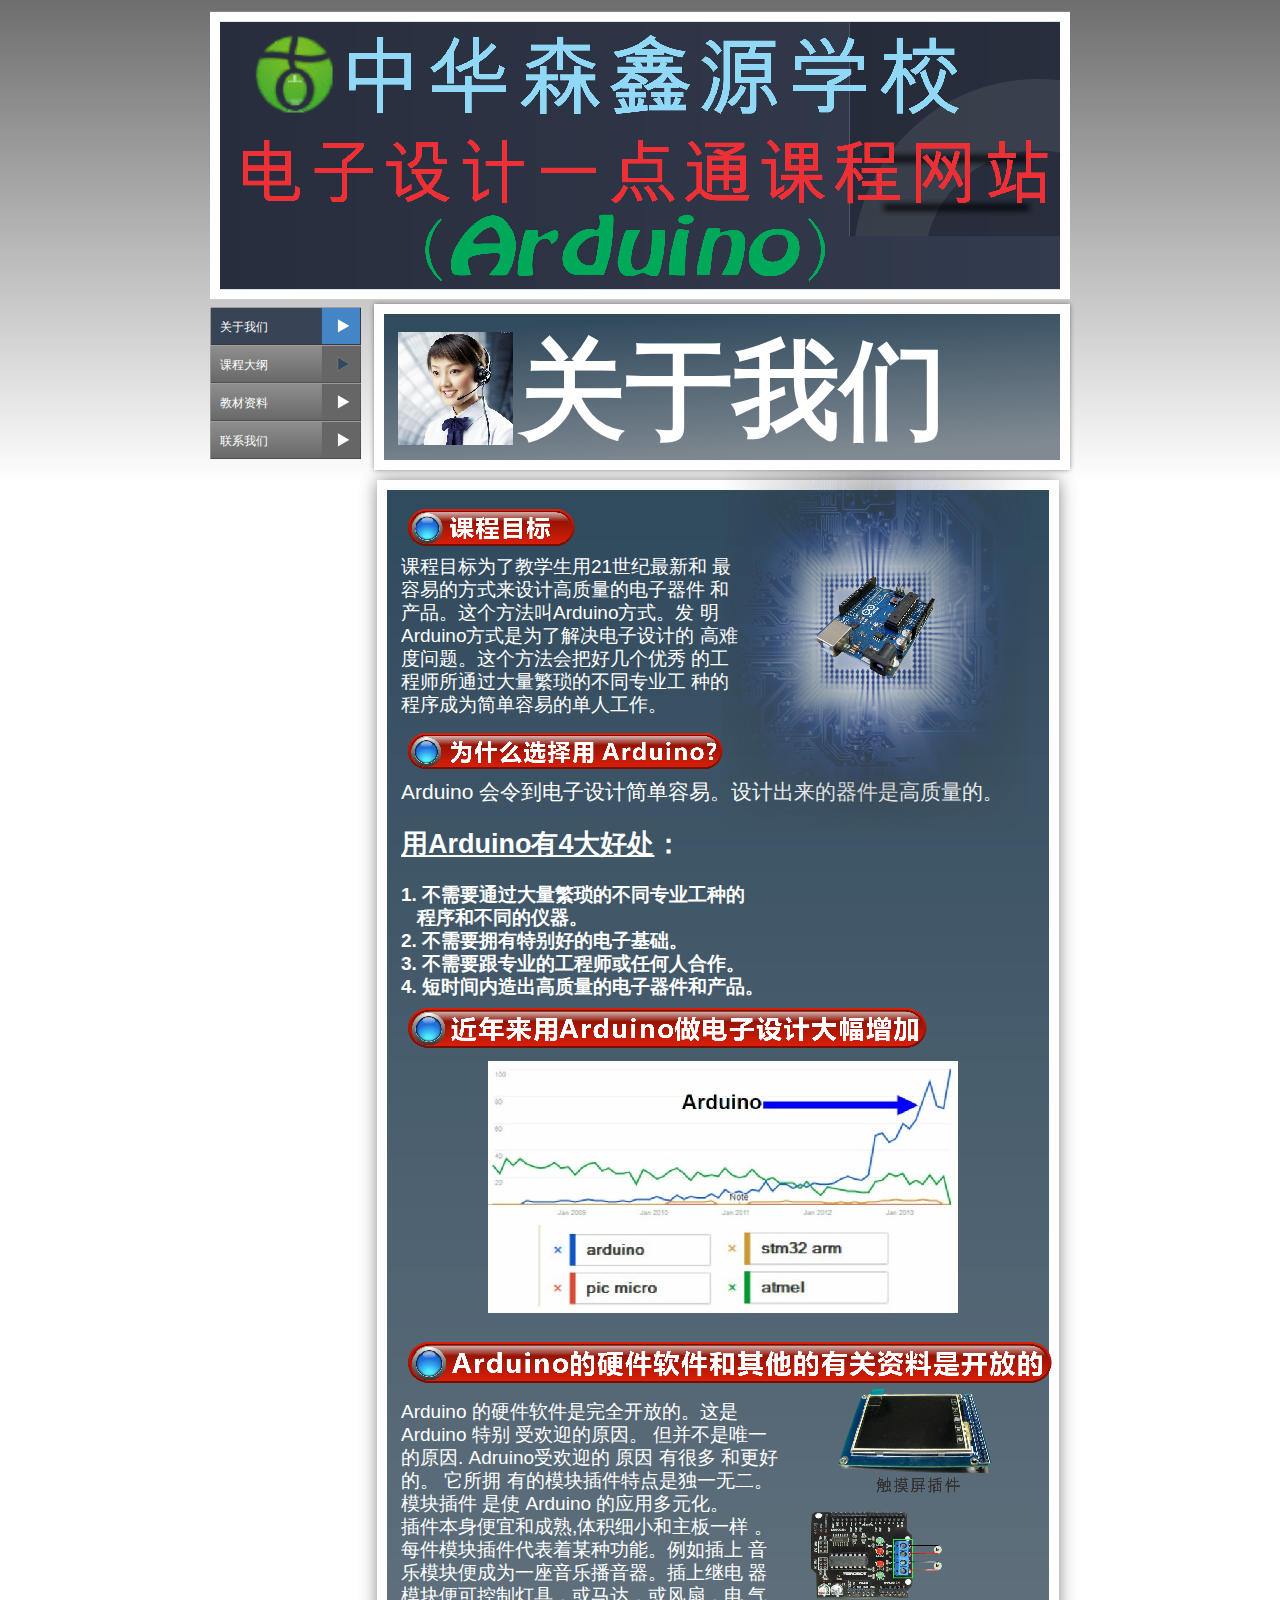
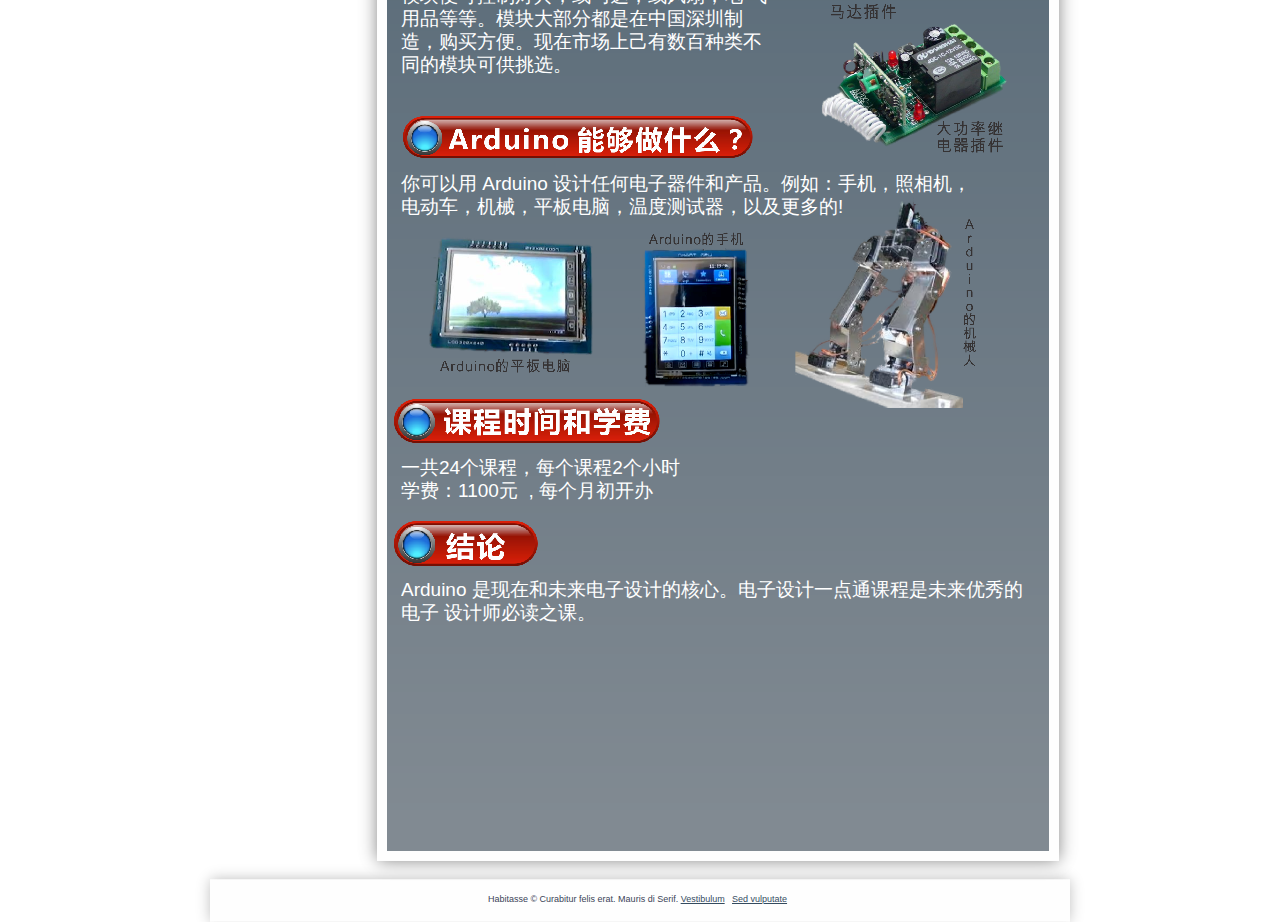
<file: index.html>
﻿<!DOCTYPE HTML PUBLIC "-//W3C//DTD HTML 4.01 Transitional//EN" "http://www.w3.org/TR/html4/loose.dtd">
<html lang="en">
<head>
<meta http-equiv="Content-Type" content="text/html; charset=UTF-8">
<title>关于我们</title>
<meta name="Generator" content="Serif WebPlus X6 (14.0.0.020)">
<meta name="viewport" content="width=900">
<script type="text/javascript" src="wpscripts/jsFlashVer.js"></script>
<script type="text/javascript" src="wpscripts/jquery.js"></script>
<script type="text/javascript" src="wpscripts/jquery.wplightbox.js"></script>
<style type="text/css">
body{margin:0;padding:0;}
*{filter:inherit;}
.Placeholder-C
{
    font-family:"Tahoma", sans-serif; color:#3a4357; font-size:9.0px; line-height:1.22em;
}
.Placeholder-C-C0
{
    font-family:"Tahoma", sans-serif; color:#ffffff; font-size:9.0px; line-height:1.22em;
}
.Normal-C
{
    font-family:"Arial", sans-serif; color:#ffffff; font-size:19.0px; line-height:1.21em;
}
.Intro-Paragraph-C
{
    font-family:"Arial", sans-serif; color:#ffffff; font-size:19.0px; line-height:1.21em;
}
.Intro-Paragraph-C-C0
{
    font-family:"Arial", sans-serif; color:#ffffff; font-size:21.0px; line-height:1.19em;
}
.Intro-Paragraph-C-C1
{
    font-family:"Arial", sans-serif; font-weight:700; color:#ffffff; text-decoration:underline; font-size:27.0px; line-height:1.22em;
}
.Intro-Paragraph-C-C2
{
    font-family:"Arial", sans-serif; font-weight:700; color:#ffffff; font-size:27.0px; line-height:1.22em;
}
.Intro-Paragraph-C-C3
{
    font-family:"Arial", sans-serif; font-weight:700; color:#ffffff; font-size:19.0px; line-height:1.21em;
}
.Placeholder-C-C1
{
    font-family:"Arial", sans-serif; color:#ffffff; font-size:19.0px; line-height:1.21em;
}
.Intro-Paragraph-C-C4
{
    font-family:"Arial", sans-serif; font-weight:700; color:#ffffff; font-size:64.0px; line-height:1.20em;
}
.Intro-Paragraph-C-C5
{
    font-family:"Arial", sans-serif; font-weight:700; color:#ffffff; font-size:107.0px; line-height:1.20em;
}
.Button1,.Button1:link,.Button1:visited{background-image:url('wpimages/wp6e23d21e_06.png');background-position:0px -38px;text-decoration:none;display:block;position:absolute;}
.Button1:focus{outline-style:none;}
.Button1:hover{background-position:0px -76px;}
.Button1 span,.Button1:link span,.Button1:visited span{color:#ffffff;font-family:Arial,sans-serif;font-weight:normal;text-decoration:none;text-align:left;text-transform:none;font-style:normal;left:10px;top:12px;width:102px;height:15px;font-size:12px;display:block;position:absolute;cursor:pointer;}
.Button2,.Button2:link,.Button2:visited{background-image:url('wpimages/wp7c3433d5_06.png');background-position:0px 0px;text-decoration:none;display:block;position:absolute;}
.Button2:focus{outline-style:none;}
.Button2:hover{background-position:0px -76px;}
.Button2:active{background-position:0px -38px;}
.Button2 span,.Button2:link span,.Button2:visited span{color:#ffffff;font-family:Arial,sans-serif;font-weight:normal;text-decoration:none;text-align:left;text-transform:none;font-style:normal;left:10px;top:12px;width:102px;height:15px;font-size:12px;display:block;position:absolute;cursor:pointer;}
.Button3,.Button3:link,.Button3:visited{background-image:url('wpimages/wp6e23d21e_06.png');background-position:0px 0px;text-decoration:none;display:block;position:absolute;}
.Button3:focus{outline-style:none;}
.Button3:hover{background-position:0px -76px;}
.Button3:active{background-position:0px -38px;}
.Button3 span,.Button3:link span,.Button3:visited span{color:#ffffff;font-family:Arial,sans-serif;font-weight:normal;text-decoration:none;text-align:left;text-transform:none;font-style:normal;left:10px;top:12px;width:102px;height:15px;font-size:12px;display:block;position:absolute;cursor:pointer;}
.Button4,.Button4:link,.Button4:visited{background-image:url('wpimages/wpbbfe7ebb_06.png');background-position:0px 0px;text-decoration:none;display:block;position:absolute;}
.Button4:focus{outline-style:none;}
.Button4:hover{background-position:0px -76px;}
.Button4:active{background-position:0px -38px;}
.Button4 span,.Button4:link span,.Button4:visited span{color:#ffffff;font-family:Arial,sans-serif;font-weight:normal;text-decoration:none;text-align:left;text-transform:none;font-style:normal;left:10px;top:12px;width:164px;height:15px;font-size:12px;display:block;position:absolute;cursor:pointer;}
</style>
<script type="text/javascript" src="wpscripts/jspngfix.js"></script>
<link rel="stylesheet" href="wpscripts/wpstyles.css" type="text/css"><script type="text/javascript">
var blankSrc = "wpscripts/blank.gif";
</script>

<script type="text/javascript">
$(document).ready(function() {

$('a[rev*=wplightbox]').wplightbox({ strImgDir: 'wpimages/', strScriptDir: 'wpscripts/', nButtonType: 2, nBorderType: 6 });
})
</script>

</head>

<body text="#000000" style="background:#ffffff url('wpimages/wp03f7328d_06.png') repeat-x scroll top center; height:2522px;">
<div style="background-color:transparent;margin-left:auto;margin-right:auto;position:relative;width:900px;height:2522px;">
<img src="wpimages/wp987607d2_06.png" border="0" width="890" height="300" id="pic_93" alt="" onload="OnLoadPngFix()" style="position:absolute;left:0px;top:0px;">
<img src="wpimages/wp88e783cb_06.png" border="0" width="900" height="63" id="qs_97" alt="" onload="OnLoadPngFix()" style="position:absolute;left:0px;top:2459px;">
<div id="nav_171" style="position:absolute;left:20px;top:307px;width:151px;height:252px;">
    <a href="index.html" id="nav_171_B1" class="Button1" style="display:block;position:absolute;left:0px;top:0px;width:151px;height:38px;"><span>关于我们</span></a>
    <a href="page10.html" id="nav_171_B2" class="Button2" style="display:block;position:absolute;left:0px;top:38px;width:151px;height:38px;"><span>课程大纲</span></a>
    <a href="page13.html" id="nav_171_B3" class="Button3" style="display:block;position:absolute;left:0px;top:76px;width:151px;height:38px;"><span>教材资料</span></a>
    <a href="contactus.html" id="nav_171_B4" class="Button3" style="display:block;position:absolute;left:0px;top:114px;width:151px;height:38px;"><span>联系我们</span></a>
</div>
<div id="txt_133" style="position:absolute;left:50px;top:2494px;width:795px;height:15px;overflow:hidden;">
<p class="Wp-Fine-Print-P"><span class="Placeholder-C">Habitasse © Curabitur felis erat. Mauris di Serif. </span><span class="Placeholder-C-C0"><a class="Wp-Fine-Print-P-H" href="links.html"  target="_self" rev="wplightbox~#~008b9c7c~#~~#~600~#~600" style="text-decoration:underline;">Vestibulum</a> | <a class="Wp-Fine-Print-P-H" href="termsandconditions.html"  target="_self" rev="wplightbox~#~008bd7ca~#~~#~600~#~600" style="text-decoration:underline;">Sed vulputate</a></span></p>
</div>
<img src="wpimages/wp7f8dc977_06.png" border="0" width="732" height="2031" id="qs_7" alt="" onload="OnLoadPngFix()" style="position:absolute;left:162px;top:455px;">
<div id="txt_256" style="position:absolute;left:211px;top:556px;width:340px;height:367px;overflow:auto;">
<p class="Wp-Normal-P"><span class="Normal-C">课程目标为了教学生用21世纪最新和 最容易的方式来设计高质量的电子器件 和产品。这个方法叫Arduino方式。发 明Arduino方式是为了解决电子设计的 高难度问题。这个方法会把好几个优秀 的工程师所通过大量繁琐的不同专业工 种的程序成为简单容易的单人工作。</span></p>
</div>
<div id="txt_258" style="position:absolute;left:211px;top:780px;width:634px;height:220px;overflow:auto;">
<p class="Wp-Intro-Paragraph-P"><span class="Intro-Paragraph-C"> </span><span class="Intro-Paragraph-C-C0">Arduino 会令到电子设计简单容易。设计出来的器件是高质量的</span><span class="Intro-Paragraph-C">。</span></p>
<p class="Wp-Intro-Paragraph-P"><span class="Intro-Paragraph-C"><br></span></p>
<p class="Wp-Intro-Paragraph-P"><span class="Intro-Paragraph-C-C1">用Arduino有4大好处</span><span class="Intro-Paragraph-C-C2">：</span></p>
<p class="Wp-Intro-Paragraph-P"><span class="Intro-Paragraph-C"><br></span></p>
<p class="Wp-Intro-Paragraph-P"><span class="Intro-Paragraph-C-C3">1. 不需要通过大量繁琐的不同专业工种的</span></p>
<p class="Wp-Intro-Paragraph-P"><span class="Intro-Paragraph-C-C3"> &nbsp;&nbsp;&nbsp;程序和不同的仪器。</span></p>
<p class="Wp-Intro-Paragraph-P"><span class="Intro-Paragraph-C-C3">2. 不需要拥有特别好的电子基础。</span></p>
<p class="Wp-Intro-Paragraph-P"><span class="Intro-Paragraph-C-C3">3. 不需要跟专业的工程师或任何人合作。</span></p>
<p class="Wp-Intro-Paragraph-P"><span class="Intro-Paragraph-C-C3">4. 短时间内造出高质量的电子器件和产品。</span></p>
</div>
<div id="txt_21" style="position:absolute;left:211px;top:1001px;width:634px;height:335px;overflow:auto;">
<p class="Wp-Intro-Paragraph-P"><span class="Intro-Paragraph-C-C3"><img src="wpimages/wp255b57fe_06.png" border="0" width="520" height="42" id="pic_74" onload="OnLoadPngFix()" title="" alt="" style="display:inline;float:left;margin:6px 6px 6px 6px;"></span></p>
<p class="Wp-Intro-Paragraph-P"><span class="Intro-Paragraph-C"><br></span></p>
<p class="Wp-Intro-Paragraph-P"><span class="Intro-Paragraph-C"><br></span></p>
<p class="Wp-Intro-Paragraph-P"><span class="Placeholder-C-C1"><img src="wpimages/wpdb10c2ca_05_06.jpg" border="0" width="470" height="252" id="pic_69" title="" alt="" style="display:inline;float:right;margin:6px 77px 6px 6px;"></span></p>
<p class="Wp-Intro-Paragraph-P"><span class="Intro-Paragraph-C"><br></span></p>
<p class="Wp-Intro-Paragraph-P"><span class="Intro-Paragraph-C"><br></span></p>
<p class="Wp-Intro-Paragraph-P"><span class="Intro-Paragraph-C"><br></span></p>
<p class="Wp-Intro-Paragraph-P"><span class="Intro-Paragraph-C"><br></span></p>
<p class="Wp-Intro-Paragraph-P"><span class="Intro-Paragraph-C"><br></span></p>
<p class="Wp-Intro-Paragraph-P"><span class="Intro-Paragraph-C"><br></span></p>
<p class="Wp-Intro-Paragraph-P"><span class="Intro-Paragraph-C"><br></span></p>
<p class="Wp-Intro-Paragraph-P"><span class="Intro-Paragraph-C"><br></span></p>
<p class="Wp-Intro-Paragraph-P"><span class="Intro-Paragraph-C"><br></span></p>
<p class="Wp-Intro-Paragraph-P"><span class="Intro-Paragraph-C"><br></span></p>
<p class="Wp-Intro-Paragraph-P"><span class="Placeholder-C-C1"><br></span></p>
</div>
<div id="txt_259" style="position:absolute;left:211px;top:502px;width:634px;height:54px;overflow:auto;">
<p class="Wp-Intro-Paragraph-P"><span class="Intro-Paragraph-C"><img src="wpimages/wp77036eef_06.png" border="0" width="168" height="39" id="pic_71" onload="OnLoadPngFix()" title="" alt="" style="display:inline;float:left;margin:6px 6px 6px 6px;"></span></p>
<p class="Wp-Intro-Paragraph-P"><span class="Placeholder-C-C1"><br></span></p>
</div>
<div id="txt_260" style="position:absolute;left:211px;top:726px;width:634px;height:54px;overflow:auto;">
<p class="Wp-Intro-Paragraph-P"><span class="Placeholder-C-C1"><img src="wpimages/wp784d6ef1_06.png" border="0" width="316" height="38" id="pic_73" onload="OnLoadPngFix()" title="" alt="" style="display:inline;float:left;margin:6px 6px 6px 6px;"></span></p>
</div>
<div id="txt_261" style="position:absolute;left:211px;top:1335px;width:683px;height:65px;overflow:auto;">
<p class="Wp-Intro-Paragraph-P"><span class="Placeholder-C-C1"><img src="wpimages/wp6876d147_06.png" border="0" width="645" height="43" id="pic_77" onload="OnLoadPngFix()" title="" alt="" style="display:inline;float:left;margin:6px 6px 6px 6px;"></span></p>
</div>
<div id="txt_262" style="position:absolute;left:211px;top:1401px;width:382px;height:310px;overflow:auto;">
<p class="Wp-Intro-Paragraph-P"><span class="Intro-Paragraph-C"> Arduino 的硬件软件是完全开放的。这是 Arduino 特别 受欢迎的原因。 但并不是唯一的原因. Adruino受欢迎的 原因 有很多 和更好的。 它所拥
    有的模块插件特点是独一无二。模块插件 是使 Arduino 的应用多元化。</span></p>
<p class="Wp-Intro-Paragraph-P"><span class="Intro-Paragraph-C">插件本身便宜和成熟,体积细小和主板一样 。每件模块插件代表着某种功能。例如插上 音乐模块便成为一座音乐播音器。插上继电 器模块便可控制灯具，或马达，或风扇，电 气用品等等。模块大部分都是在中国深圳制 造，购买方便。现在市场上己有数百种类不 同的模块可供挑选。</span></p>
</div>
<div id="txt_263" style="position:absolute;left:206px;top:1709px;width:634px;height:65px;overflow:auto;">
<p class="Wp-Intro-Paragraph-P"><span class="Placeholder-C-C1"><img src="wpimages/wpbdc489bf_06.png" border="0" width="351" height="44" id="pic_78" onload="OnLoadPngFix()" title="" alt="" style="display:inline;float:left;margin:6px 6px 6px 6px;"></span></p>
</div>
<div id="txt_264" style="position:absolute;left:211px;top:1773px;width:634px;height:78px;overflow:auto;">
<p class="Wp-Intro-Paragraph-P"><span class="Intro-Paragraph-C"> 你可以用 Arduino 设计任何电子器件和产品。例如：手机，照相机，</span></p>
<p class="Wp-Intro-Paragraph-P"><span class="Intro-Paragraph-C">电动车，机械，平板电脑，温度测试器，以及更多的!</span></p>
<p class="Wp-Intro-Paragraph-P"><span class="Placeholder-C-C1"><br></span></p>
</div>
<div id="txt_265" style="position:absolute;left:228px;top:1826px;width:210px;height:185px;overflow:auto;">
<p class="Wp-Intro-Paragraph-P"><span class="Placeholder-C-C1"><img src="wpimages/wpbd39a878_06.png" border="0" width="181" height="141" id="pic_79" onload="OnLoadPngFix()" title="" alt="" style="display:inline;float:left;margin:6px 6px 6px 6px;"></span></p>
</div>
<div id="txt_266" style="position:absolute;left:599px;top:1766px;width:232px;height:262px;overflow:auto;">
<p class="Wp-Intro-Paragraph-P"><span class="Placeholder-C-C1"><img src="wpimages/wp20e3924a_06.png" border="0" width="185" height="236" id="pic_86" onload="OnLoadPngFix()" title="" alt="" style="display:inline;float:left;margin:6px 6px 6px 6px;"></span></p>
</div>
<div id="txt_267" style="position:absolute;left:197px;top:1992px;width:634px;height:65px;overflow:auto;">
<p class="Wp-Intro-Paragraph-P"><span class="Placeholder-C-C1"><img src="wpimages/wpdb9cbb1f_06.png" border="0" width="267" height="46" id="pic_89" onload="OnLoadPngFix()" title="" alt="" style="display:inline;float:left;margin:6px 6px 6px 6px;"></span></p>
</div>
<div id="txt_268" style="position:absolute;left:211px;top:2057px;width:634px;height:74px;overflow:auto;">
<p class="Wp-Intro-Paragraph-P"><span class="Intro-Paragraph-C">一共24个课程，每个课程2个小时</span></p>
<p class="Wp-Intro-Paragraph-P"><span class="Intro-Paragraph-C">学费：1100元 &nbsp;, 每个月初开办</span></p>
<p class="Wp-Intro-Paragraph-P"><span class="Placeholder-C-C1"><br></span></p>
</div>
<div id="txt_269" style="position:absolute;left:197px;top:2114px;width:634px;height:65px;overflow:auto;">
<p class="Wp-Intro-Paragraph-P"><span class="Placeholder-C-C1"><img src="wpimages/wp8084b01a_06.png" border="0" width="145" height="47" id="pic_90" onload="OnLoadPngFix()" title="" alt="" style="display:inline;float:left;margin:6px 6px 6px 6px;"></span></p>
</div>
<div id="txt_270" style="position:absolute;left:211px;top:2179px;width:634px;height:98px;overflow:auto;">
<p class="Wp-Intro-Paragraph-P"><span class="Intro-Paragraph-C">Arduino 是现在和未来电子设计的核心。电子设计一点通课程是未来优秀的电子 设计师必读之课。</span></p>
<p class="Wp-Intro-Paragraph-P"><span class="Placeholder-C-C1"><br></span></p>
</div>
<div id="txt_271" style="position:absolute;left:419px;top:1826px;width:174px;height:185px;overflow:auto;">
<p class="Wp-Intro-Paragraph-P"><span class="Placeholder-C-C1"><img src="wpimages/wp25d3de1d_06.png" border="0" width="123" height="159" id="pic_80" onload="OnLoadPngFix()" title="" alt="" style="display:inline;float:right;margin:6px 22px 6px 6px;"></span></p>
</div>
<div id="txt_275" style="position:absolute;left:450px;top:417px;width:396px;height:458px;overflow:auto;">
<p class="Wp-Intro-Paragraph-P"><span class="Placeholder-C-C1"><img src="wpimages/wpd18ab2a9_06.png" border="0" width="309" height="412" id="pic_107" onload="OnLoadPngFix()" title="" alt="" style="display:inline;float:right;margin:6px 6px 6px 6px;"></span></p>
</div>
<img src="wpimages/wp8fc93dc3_06.png" border="0" width="710" height="180" id="qs_188" alt="" onload="OnLoadPngFix()" style="position:absolute;left:177px;top:297px;">
<div id="txt_277" style="position:absolute;left:202px;top:326px;width:634px;height:159px;overflow:auto;">
<p class="Wp-Intro-Paragraph-P"><span class="Intro-Paragraph-C-C4"><img src="wpimages/wpc90c4eb8_05_06.jpg" border="0" width="115" height="113" id="pic_109" title="" alt="" style="display:inline;float:left;margin:6px 6px 6px 6px;"></span><span class="Intro-Paragraph-C-C5">关于我们</span></p>
</div>
<img src="wpimages/wp1c76e530_06.png" border="0" width="235" height="432" id="pic_118" alt="" onload="OnLoadPngFix()" style="position:absolute;left:610px;top:1341px;">
<div id="nav_171_B2M" style="position:absolute;visibility:hidden;width:212px;height:76px;">
<a href="page14.html" id="nav_171_B2M_L1" class="Button4" style="display:block;position:absolute;left:0px;top:0px;width:212px;height:38px;"><span>电子设计一点通（Arduino）</span></a>
<a href="page11.html" id="nav_171_B2M_L2" class="Button4" style="display:block;position:absolute;left:0px;top:38px;width:212px;height:38px;"><span>电子设计一点通（论文）</span></a>
</div>
<script type="text/javascript" src="wpscripts/jsMenu.js"></script>
<script type="text/javascript">
wpmenustack.setRollovers([['nav_171_B1',''],['nav_171_B2','nav_171_B2M'],['nav_171_B3',''],['nav_171_B4','']]);
wpmenustack.setMenus(['nav_171_B2M'],null);
</script>
</div>
</body>
</html>
</file>
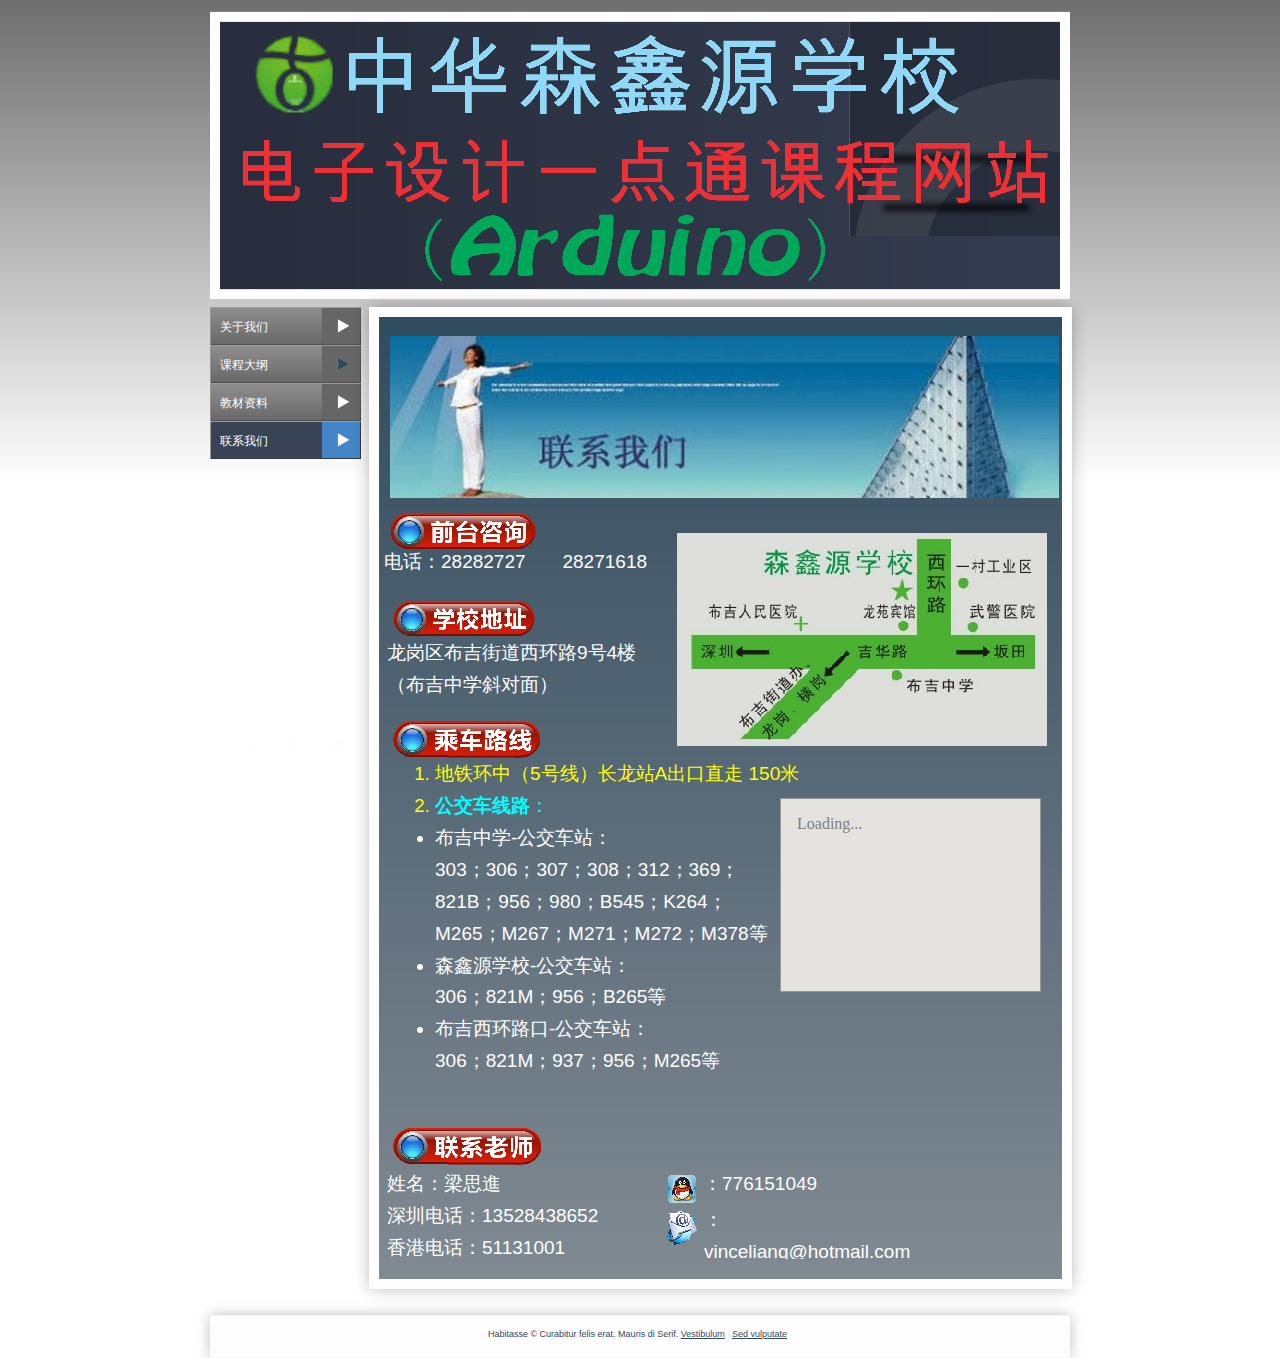
<file: contactus.html>
﻿<!DOCTYPE HTML PUBLIC "-//W3C//DTD HTML 4.01 Transitional//EN" "http://www.w3.org/TR/html4/loose.dtd">
<html lang="en">
<head>
<meta http-equiv="Content-Type" content="text/html; charset=UTF-8">
<title>联系我们</title>
<meta name="Generator" content="Serif WebPlus X6">
<meta name="viewport" content="width=900">
<script type="text/javascript" src="wpscripts/jsFlashVer.js"></script>
<script type="text/javascript" src="wpscripts/jquery.js"></script>
<script type="text/javascript" src="wpscripts/jquery.wplightbox.js"></script>
<style type="text/css">
body{margin:0;padding:0;}
*{filter:inherit;}
.Contact-Details-P
{
    margin:0.0px 0.0px 0.0px 0.0px; padding-left:48.0px;
    font-family:"Arial", sans-serif; color:#ffff00; font-size:18.7px; line-height:1.61em;text-align:left; font-weight:400;
}
.Contact-Details-P-P0
{
    margin:0.0px 0.0px 0.0px 0.0px; list-style-type: decimal;
    text-align:left; font-weight:400;
}
.Contact-Details-P-P1
{
    margin:0.0px 0.0px 0.0px 0.0px; padding-left:48.0px;
    font-family:"Arial", sans-serif; color:#ffffff; font-size:18.7px; line-height:1.61em;text-align:left; font-weight:400;
}
.Contact-Details-P-P2
{
    margin:0.0px 0.0px 0.0px 0.0px; list-style-type: disc;
    text-align:left; font-weight:400;
}
.Contact-Details-P-P3
{
    margin:0.0px 0.0px 0.0px 0.0px; text-align:left; font-weight:400; text-indent:48.0px;
}
.Placeholder-C
{
    font-family:"Tahoma", sans-serif; color:#3a4357; font-size:9.0px; line-height:1.22em;
}
.Placeholder-C-C0
{
    font-family:"Tahoma", sans-serif; color:#ffffff; font-size:9.0px; line-height:1.22em;
}
.Placeholder-C-C1
{
    font-family:"Trebuchet MS", sans-serif; color:#ffffff; font-size:48.0px; line-height:1.27em;
}
.Intro-Paragraph-C
{
    font-family:"Arial", sans-serif; color:#ffffff; font-size:24.0px; line-height:1.17em;
}
.Placeholder-C-C2
{
    font-family:"Arial", sans-serif; color:#ffffff; font-size:19.0px; line-height:1.21em;
}
.Contact-Details-C
{
    font-family:"Arial", sans-serif; color:#ffffff; font-size:19.0px; line-height:1.68em;
}
.Contact-Details-C-C0
{
    font-family:"Arial", sans-serif; color:#ffff00; font-size:19.0px; line-height:1.68em;
}
.Contact-Details-C-C1
{
    font-family:"Arial", sans-serif; font-weight:700; color:#00ffff; font-size:19.0px; line-height:1.68em;
}
.Contact-Details-C-C2
{
    font-family:"Arial", sans-serif; color:#00ffff; font-size:19.0px; line-height:1.68em;
}
.Button1,.Button1:link,.Button1:visited{background-image:url('wpimages/wp6e23d21e_06.png');background-position:0px 0px;text-decoration:none;display:block;position:absolute;}
.Button1:focus{outline-style:none;}
.Button1:hover{background-position:0px -76px;}
.Button1:active{background-position:0px -38px;}
.Button1 span,.Button1:link span,.Button1:visited span{color:#ffffff;font-family:Arial,sans-serif;font-weight:normal;text-decoration:none;text-align:left;text-transform:none;font-style:normal;left:10px;top:12px;width:102px;height:15px;font-size:12px;display:block;position:absolute;cursor:pointer;}
.Button2,.Button2:link,.Button2:visited{background-image:url('wpimages/wp7c3433d5_06.png');background-position:0px 0px;text-decoration:none;display:block;position:absolute;}
.Button2:focus{outline-style:none;}
.Button2:hover{background-position:0px -76px;}
.Button2:active{background-position:0px -38px;}
.Button2 span,.Button2:link span,.Button2:visited span{color:#ffffff;font-family:Arial,sans-serif;font-weight:normal;text-decoration:none;text-align:left;text-transform:none;font-style:normal;left:10px;top:12px;width:102px;height:15px;font-size:12px;display:block;position:absolute;cursor:pointer;}
.Button3,.Button3:link,.Button3:visited{background-image:url('wpimages/wp6e23d21e_06.png');background-position:0px -38px;text-decoration:none;display:block;position:absolute;}
.Button3:focus{outline-style:none;}
.Button3:hover{background-position:0px -76px;}
.Button3 span,.Button3:link span,.Button3:visited span{color:#ffffff;font-family:Arial,sans-serif;font-weight:normal;text-decoration:none;text-align:left;text-transform:none;font-style:normal;left:10px;top:12px;width:102px;height:15px;font-size:12px;display:block;position:absolute;cursor:pointer;}
.Button4,.Button4:link,.Button4:visited{background-image:url('wpimages/wpbbfe7ebb_06.png');background-position:0px 0px;text-decoration:none;display:block;position:absolute;}
.Button4:focus{outline-style:none;}
.Button4:hover{background-position:0px -76px;}
.Button4:active{background-position:0px -38px;}
.Button4 span,.Button4:link span,.Button4:visited span{color:#ffffff;font-family:Arial,sans-serif;font-weight:normal;text-decoration:none;text-align:left;text-transform:none;font-style:normal;left:10px;top:12px;width:164px;height:15px;font-size:12px;display:block;position:absolute;cursor:pointer;}
</style>
<script type="text/javascript" src="wpscripts/jspngfix.js"></script>
<link rel="stylesheet" href="wpscripts/wpstyles.css" type="text/css"><script type="text/javascript">
var blankSrc = "wpscripts/blank.gif";
</script>

<script type="text/javascript">
$(document).ready(function() {

$('a[rev*=wplightbox]').wplightbox({ strImgDir: 'wpimages/', strScriptDir: 'wpscripts/', nButtonType: 2, nBorderType: 6 });
})
</script>

</head>

<body text="#000000" style="background:#ffffff url('wpimages/wp03f7328d_06.png') repeat-x scroll top center; height:1358px;">
<div style="background-color:transparent;margin-left:auto;margin-right:auto;position:relative;width:900px;height:1358px;">
<img src="wpimages/wp987607d2_06.png" border="0" width="890" height="300" id="pic_93" alt="" onload="OnLoadPngFix()" style="position:absolute;left:0px;top:0px;">
<img src="wpimages/wp88e783cb_06.png" border="0" width="900" height="63" id="qs_97" alt="" onload="OnLoadPngFix()" style="position:absolute;left:0px;top:1295px;">
<div id="nav_171" style="position:absolute;left:20px;top:307px;width:151px;height:252px;">
    <a href="index.html" id="nav_171_B1" class="Button1" style="display:block;position:absolute;left:0px;top:0px;width:151px;height:38px;"><span>关于我们</span></a>
    <a href="page10.html" id="nav_171_B2" class="Button2" style="display:block;position:absolute;left:0px;top:38px;width:151px;height:38px;"><span>课程大纲</span></a>
    <a href="page13.html" id="nav_171_B3" class="Button1" style="display:block;position:absolute;left:0px;top:76px;width:151px;height:38px;"><span>教材资料</span></a>
    <a href="contactus.html" id="nav_171_B4" class="Button3" style="display:block;position:absolute;left:0px;top:114px;width:151px;height:38px;"><span>联系我们</span></a>
</div>
<div id="txt_133" style="position:absolute;left:50px;top:1329px;width:795px;height:15px;overflow:hidden;">
<p class="Wp-Fine-Print-P"><span class="Placeholder-C">Habitasse © Curabitur felis erat. Mauris di Serif. </span><span class="Placeholder-C-C0"><a class="Wp-Fine-Print-P-H" href="links.html"  target="_self" rev="wplightbox~#~008bd131~#~~#~600~#~600" style="text-decoration:underline;">Vestibulum</a> | <a class="Wp-Fine-Print-P-H" href="termsandconditions.html"  target="_self" rev="wplightbox~#~008bcd87~#~~#~600~#~600" style="text-decoration:underline;">Sed vulputate</a></span></p>
</div>
<img src="wpimages/wpa91310a7_06.png" border="0" width="744" height="1028" id="qs_7" alt="" onload="OnLoadPngFix()" style="position:absolute;left:156px;top:284px;">
<div id="txt_20" style="position:absolute;left:194px;top:330px;width:676px;height:211px;overflow:hidden;">
<h1 class="Wp-Heading-1-P"><span class="Placeholder-C-C1"><img src="wpimages/wp37375ebb_05_06.jpg" border="0" width="669" height="162" id="pic_91" title="" alt="" style="display:inline;float:left;margin:6px 6px 6px 6px;"></span></h1>
</div>
<div id="txt_21" style="position:absolute;left:194px;top:506px;width:388px;height:54px;overflow:hidden;">
<p class="Wp-Intro-Paragraph-P"><span class="Intro-Paragraph-C"><img src="wpimages/wp992ff1ff_06.png" border="0" width="146" height="38" id="pic_94" onload="OnLoadPngFix()" title="" alt="" style="display:inline;float:left;margin:6px 6px 6px 6px;"></span></p>
<p class="Wp-Intro-Paragraph-P"><span class="Placeholder-C-C2"> </span></p>
</div>
<div id="txt_64" style="position:absolute;left:194px;top:546px;width:388px;height:41px;overflow:hidden;">
<p class="Wp-Contact-Details-P"><span class="Contact-Details-C">电话：28282727 &nbsp;&nbsp;&nbsp;&nbsp;&nbsp;&nbsp;28271618</span></p>
</div>
<div id="map_1" style="position:absolute;left:590px;top:798px;width:259px;height:192px;border:1px solid #979797;background-color:#e5e3df;">
    <div style="padding:1em; color:gray;">Loading...</div>
</div>
<map id="map0" name="map0">
    <area shape="poly" coords="21,5,21,4,20,3,20,4,19,4,19,6,21,6" href="http://www.twitter.com" alt="">
    <area shape="poly" coords="13,17,17,16,20,13,22,9,25,6,22,3,18,1,15,4,13,5,10,2,8,1,9,2,8,4,11,7,8,10,2,10,0,9,3,12,6,15,9,17,13,18" href="http://www.twitter.com" alt="">
    <area shape="poly" coords="19,8,18,6,13,1,11,1,12,2,11,4,13,5,14,7,16,8,16,9,19,9" href="http://www.twitter.com" alt="">
</map>
<img src="wpimages/wp1bf3b434_06.png" border="0" width="25" height="18" id="pcrv_610" alt="" onload="OnLoadPngFix()" usemap="#map0" style="position:absolute;left:133px;top:738px;">
<map id="map1" name="map1">
    <area shape="poly" coords="7,8,10,8,10,5,7,4,7,3,11,3,11,0,5,0,2,3,0,5,0,8,2,8,2,19,7,19" href="http://www.facebook.com" alt="">
</map>
<img src="wpimages/wp3b61f318_06.png" border="0" width="11" height="19" id="pcrv_611" alt="" onload="OnLoadPngFix()" usemap="#map1" style="position:absolute;left:96px;top:737px;">
<img src="wpimages/wp9f494ebc_06.png" border="0" width="18" height="18" id="pcrv_612" alt="" onload="OnLoadPngFix()" style="position:absolute;left:53px;top:738px;">
<div id="txt_249" style="position:absolute;left:197px;top:594px;width:388px;height:54px;overflow:hidden;">
<p class="Wp-Intro-Paragraph-P"><span class="Intro-Paragraph-C"><img src="wpimages/wp1fe130ba_06.png" border="0" width="142" height="37" id="pic_95" onload="OnLoadPngFix()" title="" alt="" style="display:inline;float:left;margin:6px 6px 6px 6px;"></span></p>
<p class="Wp-Intro-Paragraph-P"><span class="Placeholder-C-C2"> </span></p>
</div>
<div id="txt_250" style="position:absolute;left:197px;top:637px;width:388px;height:71px;overflow:hidden;">
<p class="Wp-Contact-Details-P"><span class="Contact-Details-C">龙岗区布吉街道西环路9号4楼</span></p>
<p class="Wp-Contact-Details-P"><span class="Contact-Details-C">（布吉中学斜对面）</span></p>
</div>
<div id="txt_251" style="position:absolute;left:197px;top:714px;width:388px;height:51px;overflow:hidden;">
<p class="Wp-Intro-Paragraph-P"><span class="Intro-Paragraph-C"><img src="wpimages/wp8e1b6ad1_06.png" border="0" width="148" height="38" id="pic_114" onload="OnLoadPngFix()" title="" alt="" style="display:inline;float:left;margin:6px 6px 6px 6px;"></span></p>
<p class="Wp-Intro-Paragraph-P"><span class="Placeholder-C-C2"> </span></p>
</div>
<div id="txt_252" style="position:absolute;left:197px;top:758px;width:514px;height:363px;overflow:hidden;">
<ol class="Contact-Details-P">
    <li class="Contact-Details-P-P0"><span class="Contact-Details-C-C0">地铁环中（5号线）长龙站A出口直走 150米</span></li><li class="Contact-Details-P-P0"><span class="Contact-Details-C-C1">公交车线路</span><span class="Contact-Details-C-C2">：</span></li></ol>
<ul class="Contact-Details-P-P1">
    <li class="Contact-Details-P-P2"><span class="Contact-Details-C">布吉中学-公交车站：</span></li></ul>
<p class="Contact-Details-P-P3"><span class="Contact-Details-C">303；306；307；308；312；369；</span></p>
<p class="Contact-Details-P-P3"><span class="Contact-Details-C">821B；956；980；B545；K264；</span></p>
<p class="Contact-Details-P-P3"><span class="Contact-Details-C">M265；M267；M271；M272；M378等</span></p>
<ul class="Contact-Details-P-P1">
    <li class="Contact-Details-P-P2"><span class="Contact-Details-C">森鑫源学校-公交车站： </span></li></ul>
<p class="Contact-Details-P-P3"><span class="Contact-Details-C">306；821M；956；B265等 </span></p>
<ul class="Contact-Details-P-P1">
    <li class="Contact-Details-P-P2"><span class="Contact-Details-C">布吉西环路口-公交车站：</span></li></ul>
<p class="Contact-Details-P-P3"><span class="Contact-Details-C">306；821M；937；956；M265等 </span></p>
</div>
<div id="txt_253" style="position:absolute;left:197px;top:1121px;width:268px;height:56px;overflow:hidden;">
<p class="Wp-Intro-Paragraph-P"><span class="Intro-Paragraph-C"><img src="wpimages/wpacb99bf4_06.png" border="0" width="149" height="38" id="pic_98" onload="OnLoadPngFix()" title="" alt="" style="display:inline;float:left;margin:6px 6px 6px 6px;"></span></p>
<p class="Wp-Intro-Paragraph-P"><span class="Placeholder-C-C2"> </span></p>
</div>
<div id="txt_254" style="position:absolute;left:197px;top:1168px;width:268px;height:94px;overflow:hidden;">
<p class="Wp-Contact-Details-P"><span class="Contact-Details-C">姓名：梁思進</span></p>
<p class="Wp-Contact-Details-P"><span class="Contact-Details-C">深圳电话：13528438652</span></p>
<p class="Wp-Contact-Details-P"><span class="Contact-Details-C">香港电话：51131001</span></p>
</div>
<div id="txt_272" style="position:absolute;left:471px;top:1168px;width:268px;height:36px;overflow:hidden;">
<p class="Wp-Contact-Details-P"><span class="Contact-Details-C"><img src="wpimages/wpf245b05c_06.png" border="0" width="30" height="30" id="pic_99" onload="OnLoadPngFix()" title="" alt="" style="display:inline;float:left;margin:6px 6px 6px 6px;">：776151049</span></p>
</div>
<div id="txt_274" style="position:absolute;left:471px;top:1204px;width:268px;height:55px;overflow:hidden;">
<p class="Wp-Contact-Details-P"><span class="Contact-Details-C"><img src="wpimages/wp69828db1_06.png" border="0" width="31" height="36" id="pic_101" onload="OnLoadPngFix()" title="" alt="" style="display:inline;float:left;margin:6px 6px 6px 6px;">：vinceliang@hotmail.com</span></p>
</div>
<img src="wpimages/wpec7039b0_05_06.jpg" border="0" width="370" height="213" id="pic_113" alt="" style="position:absolute;left:487px;top:533px;">

<div id="nav_171_B2M" style="position:absolute;visibility:hidden;width:212px;height:76px;">
<a href="page14.html" id="nav_171_B2M_L1" class="Button4" style="display:block;position:absolute;left:0px;top:0px;width:212px;height:38px;"><span>电子设计一点通（Arduino）</span></a>
<a href="page11.html" id="nav_171_B2M_L2" class="Button4" style="display:block;position:absolute;left:0px;top:38px;width:212px;height:38px;"><span>电子设计一点通（论文）</span></a>
</div>
<script type="text/javascript" src="wpscripts/jsMenu.js"></script>
<script type="text/javascript">
wpmenustack.setRollovers([['nav_171_B1',''],['nav_171_B2','nav_171_B2M'],['nav_171_B3',''],['nav_171_B4','']]);
wpmenustack.setMenus(['nav_171_B2M'],null);
</script>
</div>
<script type="text/javascript" src="http://maps.google.com/maps/api/js?amp;vs=3.3&sensor=false"></script>
<script type="text/javascript" src="wpscripts/jsWPGoogleMaps.js"></script>
<script type="text/javascript">
var map_1_Arr = new Array();
map_1_Arr[0] = new wpGMapMarker( 22.6076127657833370, 114.1118359565734900, 0, '深圳市森鑫源职业培训学校', '', 0, 0, 1 );
wpGMapLoad( 'map_1', 22.6071534000000010, 114.1113540000000100, 16, 0, 1, 2, 1, 1, 1, map_1_Arr, 'Failed to generate Google map.', '<br>Street view is not available at this location.' );
</script>
</body>
</html>
</file>
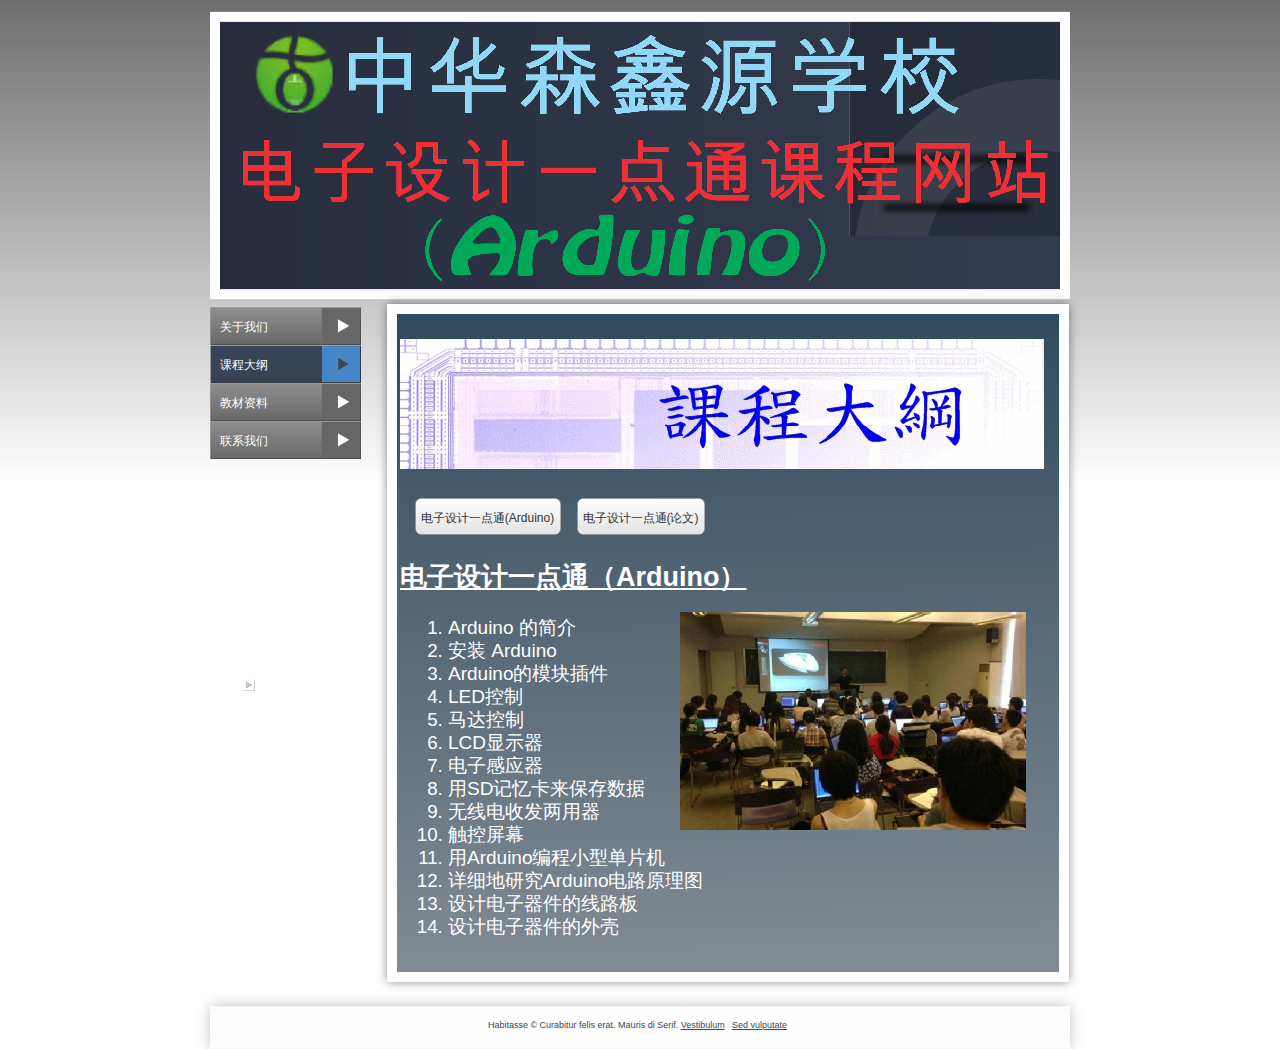
<file: page10.html>
﻿<!DOCTYPE HTML PUBLIC "-//W3C//DTD HTML 4.01 Transitional//EN" "http://www.w3.org/TR/html4/loose.dtd">
<html lang="en">
<head>
<meta http-equiv="Content-Type" content="text/html; charset=UTF-8">
<title>课程大纲</title>
<meta name="Generator" content="Serif WebPlus X6">
<meta name="viewport" content="width=900">
<script type="text/javascript" src="wpscripts/jsFlashVer.js"></script>
<script type="text/javascript" src="wpscripts/jquery.js"></script>
<script type="text/javascript" src="wpscripts/jquery.wplightbox.js"></script>
<style type="text/css">
body{margin:0;padding:0;}
*{filter:inherit;}
.Intro-Paragraph-P
{
    margin:0.0px 0.0px 0.0px 0.0px; padding-left:48.0px;
    font-family:"Arial", sans-serif; color:#ffffff; font-size:18.7px; line-height:1.13em;text-align:left; font-weight:400;
}
.Intro-Paragraph-P-P0
{
    margin:0.0px 0.0px 0.0px 0.0px; list-style-type: decimal;
    text-align:left; font-weight:400;
}
.Placeholder-C
{
    font-family:"Tahoma", sans-serif; color:#3a4357; font-size:9.0px; line-height:1.22em;
}
.Placeholder-C-C0
{
    font-family:"Tahoma", sans-serif; color:#ffffff; font-size:9.0px; line-height:1.22em;
}
.Placeholder-C-C1
{
    font-family:"Trebuchet MS", sans-serif; color:#ffffff; font-size:12.0px; line-height:1.50em;
}
.Intro-Paragraph-C
{
    font-family:"Arial", sans-serif; font-weight:700; color:#ffffff; text-decoration:underline; font-size:27.0px; line-height:1.22em;
}
.Intro-Paragraph-C-C0
{
    font-family:"Arial", sans-serif; color:#ffffff; font-size:19.0px; line-height:1.21em;
}
.Placeholder-C-C2
{
    font-family:"Arial", sans-serif; color:#ffffff; font-size:19.0px; line-height:1.21em;
}
.Placeholder-C-C3
{
    font-family:"Arial", sans-serif; color:#ffff00; font-size:19.0px; line-height:1.21em;
}
.Button1,.Button1:link,.Button1:visited{background-image:url('wpimages/wp6e23d21e_06.png');background-position:0px 0px;text-decoration:none;display:block;position:absolute;}
.Button1:focus{outline-style:none;}
.Button1:hover{background-position:0px -76px;}
.Button1:active{background-position:0px -38px;}
.Button1 span,.Button1:link span,.Button1:visited span{color:#ffffff;font-family:Arial,sans-serif;font-weight:normal;text-decoration:none;text-align:left;text-transform:none;font-style:normal;left:10px;top:12px;width:102px;height:15px;font-size:12px;display:block;position:absolute;cursor:pointer;}
.Button2,.Button2:link,.Button2:visited{background-image:url('wpimages/wp7c3433d5_06.png');background-position:0px -38px;text-decoration:none;display:block;position:absolute;}
.Button2:focus{outline-style:none;}
.Button2:hover{background-position:0px -76px;}
.Button2 span,.Button2:link span,.Button2:visited span{color:#ffffff;font-family:Arial,sans-serif;font-weight:normal;text-decoration:none;text-align:left;text-transform:none;font-style:normal;left:10px;top:12px;width:102px;height:15px;font-size:12px;display:block;position:absolute;cursor:pointer;}
.Button3,.Button3:link,.Button3:visited{background-image:url('wpimages/wpbbfe7ebb_06.png');background-position:0px 0px;text-decoration:none;display:block;position:absolute;}
.Button3:focus{outline-style:none;}
.Button3:hover{background-position:0px -76px;}
.Button3:active{background-position:0px -38px;}
.Button3 span,.Button3:link span,.Button3:visited span{color:#ffffff;font-family:Arial,sans-serif;font-weight:normal;text-decoration:none;text-align:left;text-transform:none;font-style:normal;left:10px;top:12px;width:164px;height:15px;font-size:12px;display:block;position:absolute;cursor:pointer;}
.Button4,.Button4:link,.Button4:visited{background-image:url('wpimages/wp810572c2_06.png');background-position:0px 0px;text-decoration:none;display:block;position:absolute;}
.Button4:focus{outline-style:none;}
.Button4:hover{background-position:0px -78px;}
.Button4:active{background-position:0px -39px;}
.Button4 span,.Button4:link span,.Button4:visited span{color:#333333;font-family:Arial,sans-serif;font-weight:normal;text-decoration:none;text-align:center;text-transform:none;font-style:normal;left:1px;top:13px;width:145px;height:15px;font-size:12px;display:block;position:absolute;cursor:pointer;}
.Button4:hover span{color:#ffffff;}
.Button5,.Button5:link,.Button5:visited{background-image:url('wpimages/wp7c92f36c_06.png');background-position:0px 0px;text-decoration:none;display:block;position:absolute;}
.Button5:focus{outline-style:none;}
.Button5:hover{background-position:0px -78px;}
.Button5:active{background-position:0px -39px;}
.Button5 span,.Button5:link span,.Button5:visited span{color:#333333;font-family:Arial,sans-serif;font-weight:normal;text-decoration:none;text-align:center;text-transform:none;font-style:normal;left:1px;top:13px;width:127px;height:15px;font-size:12px;display:block;position:absolute;cursor:pointer;}
.Button5:hover span{color:#ffffff;}
</style>
<script type="text/javascript" src="wpscripts/jspngfix.js"></script>
<link rel="stylesheet" href="wpscripts/wpstyles.css" type="text/css"><script type="text/javascript">
var blankSrc = "wpscripts/blank.gif";
</script>

<script type="text/javascript">
$(document).ready(function() {

$('a[rev*=wplightbox]').wplightbox({ strImgDir: 'wpimages/', strScriptDir: 'wpscripts/', nButtonType: 2, nBorderType: 6 });
})
</script>

</head>

<body text="#000000" style="background:#ffffff url('wpimages/wp03f7328d_06.png') repeat-x scroll top center; height:1049px;">
<div style="background-color:transparent;margin-left:auto;margin-right:auto;position:relative;width:900px;height:1049px;">
<img src="wpimages/wp987607d2_06.png" border="0" width="890" height="300" id="pic_93" alt="" onload="OnLoadPngFix()" style="position:absolute;left:0px;top:0px;">
<img src="wpimages/wp88e783cb_06.png" border="0" width="900" height="63" id="qs_97" alt="" onload="OnLoadPngFix()" style="position:absolute;left:0px;top:986px;">
<div id="nav_171" style="position:absolute;left:20px;top:307px;width:151px;height:252px;">
    <a href="index.html" id="nav_171_B1" class="Button1" style="display:block;position:absolute;left:0px;top:0px;width:151px;height:38px;"><span>关于我们</span></a>
    <a href="page10.html" id="nav_171_B2" class="Button2" style="display:block;position:absolute;left:0px;top:38px;width:151px;height:38px;"><span>课程大纲</span></a>
    <a href="page13.html" id="nav_171_B3" class="Button1" style="display:block;position:absolute;left:0px;top:76px;width:151px;height:38px;"><span>教材资料</span></a>
    <a href="contactus.html" id="nav_171_B4" class="Button1" style="display:block;position:absolute;left:0px;top:114px;width:151px;height:38px;"><span>联系我们</span></a>
</div>
<div id="txt_133" style="position:absolute;left:50px;top:1020px;width:795px;height:15px;overflow:hidden;">
<p class="Wp-Fine-Print-P"><span class="Placeholder-C">Habitasse © Curabitur felis erat. Mauris di Serif. </span><span class="Placeholder-C-C0"><a class="Wp-Fine-Print-P-H" href="links.html"  target="_self" rev="wplightbox~#~008c0754~#~~#~600~#~600" style="text-decoration:underline;">Vestibulum</a> | <a class="Wp-Fine-Print-P-H" href="termsandconditions.html"  target="_self" rev="wplightbox~#~008c189c~#~~#~600~#~600" style="text-decoration:underline;">Sed vulputate</a></span></p>
</div>
<img src="wpimages/wpf884ba27_06.png" border="0" width="710" height="706" id="qs_7" alt="" onload="OnLoadPngFix()" style="position:absolute;left:183px;top:290px;">
<div id="txt_20" style="position:absolute;left:210px;top:333px;width:650px;height:157px;overflow:hidden;">
<h1 class="Wp-Heading-1-P"><span class="Placeholder-C-C1"><img src="wpimages/wpfd369b3d_05_06.jpg" border="0" width="650" height="130" id="pic_103" title="" alt="" style="display:inline;float:right;margin:6px 6px 6px 6px;"></span></h1>
</div>
<img src="wpimages/wpc0fe9b82_06.png" border="0" width="12" height="12" id="crv_26" alt="" onload="OnLoadPngFix()" style="position:absolute;left:53px;top:679px;">
<div id="txt_248" style="position:absolute;left:210px;top:561px;width:634px;height:388px;overflow:hidden;">
<p class="Wp-Intro-Paragraph-P"><span class="Intro-Paragraph-C">电子设计一点通（Arduino）</span></p>
<p class="Wp-Intro-Paragraph-P"><span class="Intro-Paragraph-C-C0"><br></span></p>
<ol class="Intro-Paragraph-P">
    <li class="Intro-Paragraph-P-P0"><span class="Intro-Paragraph-C-C0">Arduino 的简介</span></li><li class="Intro-Paragraph-P-P0"><span class="Intro-Paragraph-C-C0">安装 Arduino</span></li><li class="Intro-Paragraph-P-P0"><span class="Intro-Paragraph-C-C0">Arduino的模块插件</span></li><li class="Intro-Paragraph-P-P0"><span class="Intro-Paragraph-C-C0">LED控制</span></li><li class="Intro-Paragraph-P-P0"><span class="Intro-Paragraph-C-C0">马达控制</span></li><li class="Intro-Paragraph-P-P0"><span class="Intro-Paragraph-C-C0">LCD显示器</span></li><li class="Intro-Paragraph-P-P0"><span class="Intro-Paragraph-C-C0">电子感应器</span></li><li class="Intro-Paragraph-P-P0"><span class="Intro-Paragraph-C-C0">用SD记忆卡来保存数据</span></li><li class="Intro-Paragraph-P-P0"><span class="Intro-Paragraph-C-C0">无线电收发两用器</span></li><li class="Intro-Paragraph-P-P0"><span class="Intro-Paragraph-C-C0">触控屏幕</span></li><li class="Intro-Paragraph-P-P0"><span class="Placeholder-C-C2">用Arduino编程小型单片机</span></li><li class="Intro-Paragraph-P-P0"><span class="Placeholder-C-C2">详细地研究Arduino电路原理图</span></li><li class="Intro-Paragraph-P-P0"><span class="Placeholder-C-C2">设计电子器件的线路板</span></li><li class="Intro-Paragraph-P-P0"><span class="Placeholder-C-C2">设计电子器件的外壳</span></li></ol>
</div>
<div id="txt_284" style="position:absolute;left:484px;top:606px;width:352px;height:240px;overflow:hidden;">
<p class="Wp-Intro-Paragraph-P"><span class="Placeholder-C-C3"><a href="page11.html" style="color:#ffff00;text-decoration:none;"><img src="wpimages/wp2767633a_05_06.jpg" border="0" width="347" height="218" id="pic_111" title="" alt="" style="display:inline;float:left;margin:6px 6px 6px 6px;"></a></span></p>
</div>
<a href="page14.html" id="btn_3" class="Button4" style="position:absolute;left:224px;top:497px;width:148px;height:39px;"><span>电子设计一点通(Arduino)</span></a>
<a href="page11.html" id="btn_4" class="Button5" style="position:absolute;left:386px;top:497px;width:130px;height:39px;"><span>电子设计一点通(论文)</span></a>

<div id="nav_171_B2M" style="position:absolute;visibility:hidden;width:212px;height:76px;">
<a href="page14.html" id="nav_171_B2M_L1" class="Button3" style="display:block;position:absolute;left:0px;top:0px;width:212px;height:38px;"><span>电子设计一点通（Arduino）</span></a>
<a href="page11.html" id="nav_171_B2M_L2" class="Button3" style="display:block;position:absolute;left:0px;top:38px;width:212px;height:38px;"><span>电子设计一点通（论文）</span></a>
</div>
<script type="text/javascript" src="wpscripts/jsMenu.js"></script>
<script type="text/javascript">
wpmenustack.setRollovers([['nav_171_B1',''],['nav_171_B2','nav_171_B2M'],['nav_171_B3',''],['nav_171_B4','']]);
wpmenustack.setMenus(['nav_171_B2M'],null);
</script>
</div>
</body>
</html>
</file>
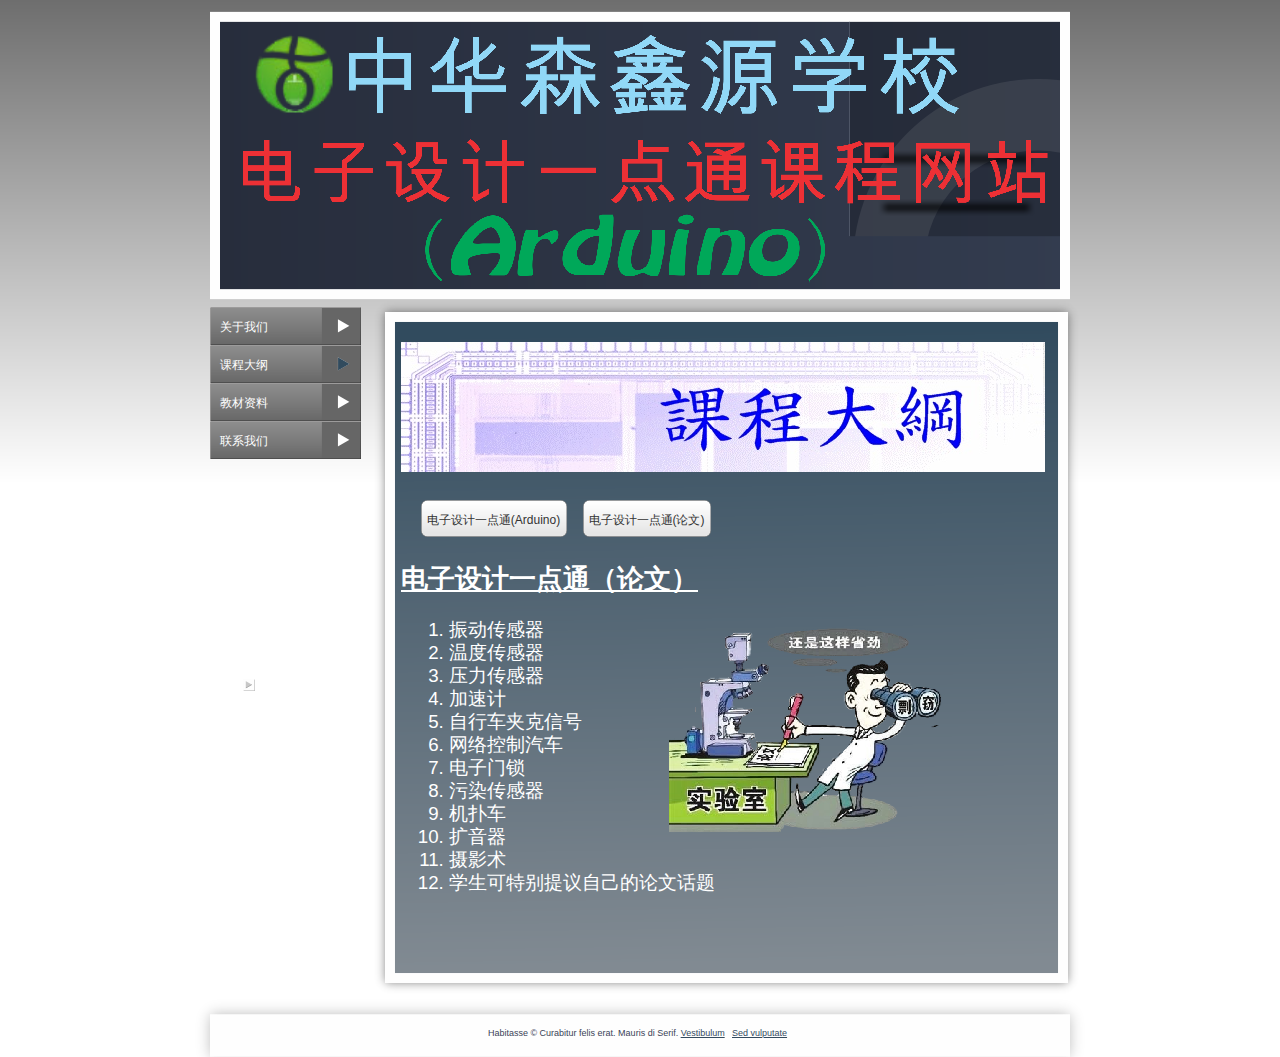
<file: page11.html>
﻿<!DOCTYPE HTML PUBLIC "-//W3C//DTD HTML 4.01 Transitional//EN" "http://www.w3.org/TR/html4/loose.dtd">
<html lang="en">
<head>
<meta http-equiv="Content-Type" content="text/html; charset=UTF-8">
<title>电子设计一点通（论文）</title>
<meta name="Generator" content="Serif WebPlus X6">
<meta name="viewport" content="width=900">
<script type="text/javascript" src="wpscripts/jsFlashVer.js"></script>
<script type="text/javascript" src="wpscripts/jquery.js"></script>
<script type="text/javascript" src="wpscripts/jquery.wplightbox.js"></script>
<style type="text/css">
body{margin:0;padding:0;}
*{filter:inherit;}
.Intro-Paragraph-P
{
    margin:0.0px 0.0px 0.0px 0.0px; padding-left:48.0px;
    font-family:"Arial", sans-serif; color:#ffffff; font-size:18.7px; line-height:1.13em;text-align:left; font-weight:400;
}
.Intro-Paragraph-P-P0
{
    margin:0.0px 0.0px 0.0px 0.0px; list-style-type: decimal;
    text-align:left; font-weight:400;
}
.Placeholder-C
{
    font-family:"Tahoma", sans-serif; color:#3a4357; font-size:9.0px; line-height:1.22em;
}
.Placeholder-C-C0
{
    font-family:"Tahoma", sans-serif; color:#ffffff; font-size:9.0px; line-height:1.22em;
}
.Placeholder-C-C1
{
    font-family:"Arial", sans-serif; color:#ffff00; font-size:19.0px; line-height:1.21em;
}
.Intro-Paragraph-C
{
    font-family:"Arial", sans-serif; font-weight:700; color:#ffffff; text-decoration:underline; font-size:27.0px; line-height:1.22em;
}
.Intro-Paragraph-C-C0
{
    font-family:"Arial", sans-serif; color:#ffffff; font-size:19.0px; line-height:1.21em;
}
.Placeholder-C-C2
{
    font-family:"Trebuchet MS", sans-serif; color:#ffffff; font-size:12.0px; line-height:1.50em;
}
.Button1,.Button1:link,.Button1:visited{background-image:url('wpimages/wp6e23d21e_06.png');background-position:0px 0px;text-decoration:none;display:block;position:absolute;}
.Button1:focus{outline-style:none;}
.Button1:hover{background-position:0px -76px;}
.Button1:active{background-position:0px -38px;}
.Button1 span,.Button1:link span,.Button1:visited span{color:#ffffff;font-family:Arial,sans-serif;font-weight:normal;text-decoration:none;text-align:left;text-transform:none;font-style:normal;left:10px;top:12px;width:102px;height:15px;font-size:12px;display:block;position:absolute;cursor:pointer;}
.Button2,.Button2:link,.Button2:visited{background-image:url('wpimages/wp7c3433d5_06.png');background-position:0px 0px;text-decoration:none;display:block;position:absolute;}
.Button2:focus{outline-style:none;}
.Button2:hover{background-position:0px -76px;}
.Button2:active{background-position:0px -38px;}
.Button2 span,.Button2:link span,.Button2:visited span{color:#ffffff;font-family:Arial,sans-serif;font-weight:normal;text-decoration:none;text-align:left;text-transform:none;font-style:normal;left:10px;top:12px;width:102px;height:15px;font-size:12px;display:block;position:absolute;cursor:pointer;}
.Button3,.Button3:link,.Button3:visited{background-image:url('wpimages/wpbbfe7ebb_06.png');background-position:0px 0px;text-decoration:none;display:block;position:absolute;}
.Button3:focus{outline-style:none;}
.Button3:hover{background-position:0px -76px;}
.Button3:active{background-position:0px -38px;}
.Button3 span,.Button3:link span,.Button3:visited span{color:#ffffff;font-family:Arial,sans-serif;font-weight:normal;text-decoration:none;text-align:left;text-transform:none;font-style:normal;left:10px;top:12px;width:164px;height:15px;font-size:12px;display:block;position:absolute;cursor:pointer;}
.Button4,.Button4:link,.Button4:visited{background-image:url('wpimages/wpbbfe7ebb_06.png');background-position:0px -38px;text-decoration:none;display:block;position:absolute;}
.Button4:focus{outline-style:none;}
.Button4:hover{background-position:0px -76px;}
.Button4 span,.Button4:link span,.Button4:visited span{color:#ffffff;font-family:Arial,sans-serif;font-weight:normal;text-decoration:none;text-align:left;text-transform:none;font-style:normal;left:10px;top:12px;width:164px;height:15px;font-size:12px;display:block;position:absolute;cursor:pointer;}
.Button5,.Button5:link,.Button5:visited{background-image:url('wpimages/wp810572c2_06.png');background-position:0px 0px;text-decoration:none;display:block;position:absolute;}
.Button5:focus{outline-style:none;}
.Button5:hover{background-position:0px -78px;}
.Button5:active{background-position:0px -39px;}
.Button5 span,.Button5:link span,.Button5:visited span{color:#333333;font-family:Arial,sans-serif;font-weight:normal;text-decoration:none;text-align:center;text-transform:none;font-style:normal;left:1px;top:13px;width:145px;height:15px;font-size:12px;display:block;position:absolute;cursor:pointer;}
.Button5:hover span{color:#ffffff;}
.Button6,.Button6:link,.Button6:visited{background-image:url('wpimages/wp7c92f36c_06.png');background-position:0px 0px;text-decoration:none;display:block;position:absolute;}
.Button6:focus{outline-style:none;}
.Button6:hover{background-position:0px -78px;}
.Button6:active{background-position:0px -39px;}
.Button6 span,.Button6:link span,.Button6:visited span{color:#333333;font-family:Arial,sans-serif;font-weight:normal;text-decoration:none;text-align:center;text-transform:none;font-style:normal;left:1px;top:13px;width:127px;height:15px;font-size:12px;display:block;position:absolute;cursor:pointer;}
.Button6:hover span{color:#ffffff;}
</style>
<script type="text/javascript" src="wpscripts/jspngfix.js"></script>
<link rel="stylesheet" href="wpscripts/wpstyles.css" type="text/css"><script type="text/javascript">
var blankSrc = "wpscripts/blank.gif";
</script>

<script type="text/javascript">
$(document).ready(function() {

$('a[rev*=wplightbox]').wplightbox({ strImgDir: 'wpimages/', strScriptDir: 'wpscripts/', nButtonType: 2, nBorderType: 6 });
})
</script>

</head>

<body text="#000000" style="background:#ffffff url('wpimages/wp03f7328d_06.png') repeat-x scroll top center; height:1057px;">
<div style="background-color:transparent;margin-left:auto;margin-right:auto;position:relative;width:900px;height:1057px;">
<img src="wpimages/wp987607d2_06.png" border="0" width="890" height="300" id="pic_93" alt="" onload="OnLoadPngFix()" style="position:absolute;left:0px;top:0px;">
<img src="wpimages/wp88e783cb_06.png" border="0" width="900" height="63" id="qs_97" alt="" onload="OnLoadPngFix()" style="position:absolute;left:0px;top:994px;">
<div id="nav_171" style="position:absolute;left:20px;top:307px;width:151px;height:252px;">
    <a href="index.html" id="nav_171_B1" class="Button1" style="display:block;position:absolute;left:0px;top:0px;width:151px;height:38px;"><span>关于我们</span></a>
    <a href="page10.html" id="nav_171_B2" class="Button2" style="display:block;position:absolute;left:0px;top:38px;width:151px;height:38px;"><span>课程大纲</span></a>
    <a href="page13.html" id="nav_171_B3" class="Button1" style="display:block;position:absolute;left:0px;top:76px;width:151px;height:38px;"><span>教材资料</span></a>
    <a href="contactus.html" id="nav_171_B4" class="Button1" style="display:block;position:absolute;left:0px;top:114px;width:151px;height:38px;"><span>联系我们</span></a>
</div>
<div id="txt_133" style="position:absolute;left:50px;top:1028px;width:795px;height:15px;overflow:hidden;">
<p class="Wp-Fine-Print-P"><span class="Placeholder-C">Habitasse © Curabitur felis erat. Mauris di Serif. </span><span class="Placeholder-C-C0"><a class="Wp-Fine-Print-P-H" href="links.html"  target="_self" rev="wplightbox~#~008bfc96~#~~#~600~#~600" style="text-decoration:underline;">Vestibulum</a> | <a class="Wp-Fine-Print-P-H" href="termsandconditions.html"  target="_self" rev="wplightbox~#~008bb1f8~#~~#~600~#~600" style="text-decoration:underline;">Sed vulputate</a></span></p>
</div>
<img src="wpimages/wp35953f1c_06.png" border="0" width="711" height="699" id="qs_7" alt="" onload="OnLoadPngFix()" style="position:absolute;left:181px;top:298px;">
<div id="txt_21" style="position:absolute;left:211px;top:493px;width:634px;height:52px;overflow:hidden;">
<p class="Wp-Intro-Paragraph-P"><span class="Placeholder-C-C1"><a href="page11.html" style="color:#ffff00;text-decoration:none;"><br></a></span></p>
</div>
<img src="wpimages/wpc0fe9b82_06.png" border="0" width="12" height="12" id="crv_26" alt="" onload="OnLoadPngFix()" style="position:absolute;left:53px;top:679px;">
<div id="txt_248" style="position:absolute;left:211px;top:563px;width:634px;height:388px;overflow:hidden;">
<p class="Wp-Intro-Paragraph-P"><span class="Intro-Paragraph-C">电子设计一点通（论文）</span></p>
<p class="Wp-Intro-Paragraph-P"><span class="Intro-Paragraph-C-C0"><br></span></p>
<ol class="Intro-Paragraph-P">
    <li class="Intro-Paragraph-P-P0"><span class="Intro-Paragraph-C-C0">振动传感器</span></li><li class="Intro-Paragraph-P-P0"><span class="Intro-Paragraph-C-C0">温度传感器</span></li><li class="Intro-Paragraph-P-P0"><span class="Intro-Paragraph-C-C0">压力传感器</span></li><li class="Intro-Paragraph-P-P0"><span class="Intro-Paragraph-C-C0">加速计</span></li><li class="Intro-Paragraph-P-P0"><span class="Intro-Paragraph-C-C0">自行车夹克信号</span></li><li class="Intro-Paragraph-P-P0"><span class="Intro-Paragraph-C-C0">网络控制汽车</span></li><li class="Intro-Paragraph-P-P0"><span class="Intro-Paragraph-C-C0">电子门锁</span></li><li class="Intro-Paragraph-P-P0"><span class="Intro-Paragraph-C-C0">污染传感器</span></li><li class="Intro-Paragraph-P-P0"><span class="Intro-Paragraph-C-C0">机扑车</span></li><li class="Intro-Paragraph-P-P0"><span class="Intro-Paragraph-C-C0">扩音器</span></li><li class="Intro-Paragraph-P-P0"><span class="Intro-Paragraph-C-C0">摄影术</span></li><li class="Intro-Paragraph-P-P0"><span class="Intro-Paragraph-C-C0">学生可特别提议自己的论文话题</span></li></ol>
</div>
<div id="txt_283" style="position:absolute;left:211px;top:336px;width:650px;height:157px;overflow:hidden;">
<h1 class="Wp-Heading-1-P"><span class="Placeholder-C-C2"><img src="wpimages/wpfd369b3d_05_06.jpg" border="0" width="650" height="130" id="pic_103" title="" alt="" style="display:inline;float:right;margin:6px 6px 6px 6px;"></span></h1>
</div>
<div id="txt_285" style="position:absolute;left:473px;top:614px;width:315px;height:237px;overflow:hidden;">
<p class="Wp-Intro-Paragraph-P"><span class="Placeholder-C-C1"><img src="wpimages/wp5e881344_06.png" border="0" width="288" height="225" id="pic_112" onload="OnLoadPngFix()" title="" alt="" style="display:inline;float:left;margin:6px 6px 6px 6px;"></span></p>
</div>
<a href="page14.html" id="btn_3" class="Button5" style="position:absolute;left:230px;top:499px;width:148px;height:39px;"><span>电子设计一点通(Arduino)</span></a>
<a href="page11.html" id="btn_4" class="Button6" style="position:absolute;left:392px;top:499px;width:130px;height:39px;"><span>电子设计一点通(论文)</span></a>

<div id="nav_171_B2M" style="position:absolute;visibility:hidden;width:212px;height:76px;">
<a href="page14.html" id="nav_171_B2M_L1" class="Button3" style="display:block;position:absolute;left:0px;top:0px;width:212px;height:38px;"><span>电子设计一点通（Arduino）</span></a>
<a href="page11.html" id="nav_171_B2M_L2" class="Button4" style="display:block;position:absolute;left:0px;top:38px;width:212px;height:38px;"><span>电子设计一点通（论文）</span></a>
</div>
<script type="text/javascript" src="wpscripts/jsMenu.js"></script>
<script type="text/javascript">
wpmenustack.setCurrent(['nav_171_B2M_L2']);
wpmenustack.setRollovers([['nav_171_B1',''],['nav_171_B2','nav_171_B2M'],['nav_171_B3',''],['nav_171_B4','']]);
wpmenustack.setMenus(['nav_171_B2M'],null);
</script>
</div>
</body>
</html>
</file>
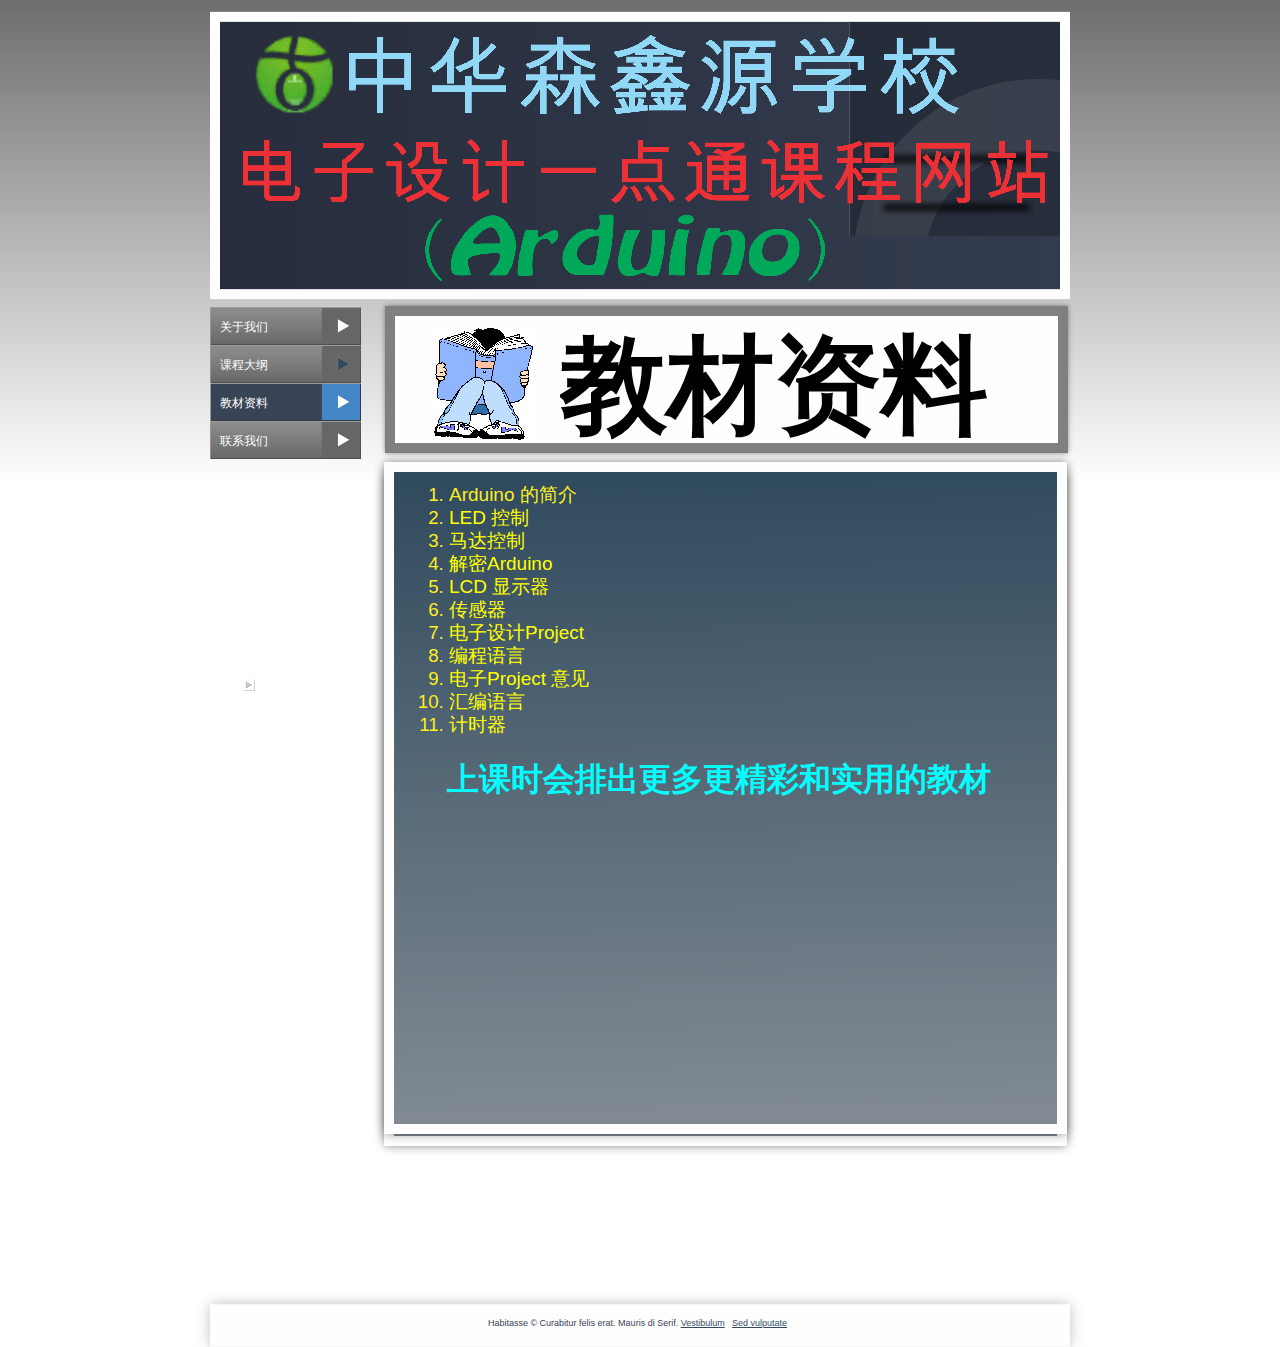
<file: page13.html>
﻿<!DOCTYPE HTML PUBLIC "-//W3C//DTD HTML 4.01 Transitional//EN" "http://www.w3.org/TR/html4/loose.dtd">
<html lang="en">
<head>
<meta http-equiv="Content-Type" content="text/html; charset=UTF-8">
<title>教材资料</title>
<meta name="Generator" content="Serif WebPlus X6">
<meta name="viewport" content="width=900">
<script type="text/javascript" src="wpscripts/jsFlashVer.js"></script>
<script type="text/javascript" src="wpscripts/jquery.js"></script>
<script type="text/javascript" src="wpscripts/jquery.wplightbox.js"></script>
<style type="text/css">
body{margin:0;padding:0;}
*{filter:inherit;}
.Intro-Paragraph-P
{
    margin:0.0px 0.0px 0.0px 0.0px; padding-left:48.0px;
    font-family:"Arial", sans-serif; color:#fcee20; font-size:18.7px; line-height:1.13em;text-align:left; font-weight:400;
}
.Intro-Paragraph-P-P0
{
    margin:0.0px 0.0px 0.0px 0.0px; list-style-type: decimal;
    text-align:left; font-weight:400;
}
.Intro-Paragraph-P-P1
{
    margin:0.0px 0.0px 0.0px 0.0px; text-align:center; font-weight:400;
}
.Placeholder-C
{
    font-family:"Tahoma", sans-serif; color:#3a4357; font-size:9.0px; line-height:1.22em;
}
.Placeholder-C-C0
{
    font-family:"Tahoma", sans-serif; color:#ffffff; font-size:9.0px; line-height:1.22em;
}
.Heading-1-C
{
    font-family:"Trebuchet MS", sans-serif; color:#ffffff; font-size:48.0px; line-height:1.27em;
}
.Intro-Paragraph-C
{
    font-family:"Arial", sans-serif; color:#fcee20; font-size:19.0px; line-height:1.21em;
}
.Intro-Paragraph-C-C0
{
    font-family:"Arial", sans-serif; color:#ffff00; font-size:19.0px; line-height:1.21em;
}
.Intro-Paragraph-C-C1
{
    font-family:"Arial", sans-serif; font-weight:700; color:#00ffff; font-size:32.0px; line-height:1.19em;
}
.Heading-1-C-C0
{
    font-family:"Trebuchet MS", sans-serif; font-weight:700; font-size:107.0px; line-height:1.25em;
}
.Placeholder-C-C1
{
    font-family:"Trebuchet MS", sans-serif; font-size:107.0px; line-height:1.25em;
}
.Button1,.Button1:link,.Button1:visited{background-image:url('wpimages/wp6e23d21e_06.png');background-position:0px 0px;text-decoration:none;display:block;position:absolute;}
.Button1:focus{outline-style:none;}
.Button1:hover{background-position:0px -76px;}
.Button1:active{background-position:0px -38px;}
.Button1 span,.Button1:link span,.Button1:visited span{color:#ffffff;font-family:Arial,sans-serif;font-weight:normal;text-decoration:none;text-align:left;text-transform:none;font-style:normal;left:10px;top:12px;width:102px;height:15px;font-size:12px;display:block;position:absolute;cursor:pointer;}
.Button2,.Button2:link,.Button2:visited{background-image:url('wpimages/wp7c3433d5_06.png');background-position:0px 0px;text-decoration:none;display:block;position:absolute;}
.Button2:focus{outline-style:none;}
.Button2:hover{background-position:0px -76px;}
.Button2:active{background-position:0px -38px;}
.Button2 span,.Button2:link span,.Button2:visited span{color:#ffffff;font-family:Arial,sans-serif;font-weight:normal;text-decoration:none;text-align:left;text-transform:none;font-style:normal;left:10px;top:12px;width:102px;height:15px;font-size:12px;display:block;position:absolute;cursor:pointer;}
.Button3,.Button3:link,.Button3:visited{background-image:url('wpimages/wp6e23d21e_06.png');background-position:0px -38px;text-decoration:none;display:block;position:absolute;}
.Button3:focus{outline-style:none;}
.Button3:hover{background-position:0px -76px;}
.Button3 span,.Button3:link span,.Button3:visited span{color:#ffffff;font-family:Arial,sans-serif;font-weight:normal;text-decoration:none;text-align:left;text-transform:none;font-style:normal;left:10px;top:12px;width:102px;height:15px;font-size:12px;display:block;position:absolute;cursor:pointer;}
.Button4,.Button4:link,.Button4:visited{background-image:url('wpimages/wpbbfe7ebb_06.png');background-position:0px 0px;text-decoration:none;display:block;position:absolute;}
.Button4:focus{outline-style:none;}
.Button4:hover{background-position:0px -76px;}
.Button4:active{background-position:0px -38px;}
.Button4 span,.Button4:link span,.Button4:visited span{color:#ffffff;font-family:Arial,sans-serif;font-weight:normal;text-decoration:none;text-align:left;text-transform:none;font-style:normal;left:10px;top:12px;width:164px;height:15px;font-size:12px;display:block;position:absolute;cursor:pointer;}
</style>
<script type="text/javascript" src="wpscripts/jspngfix.js"></script>
<link rel="stylesheet" href="wpscripts/wpstyles.css" type="text/css"><script type="text/javascript">
var blankSrc = "wpscripts/blank.gif";
</script>

<script type="text/javascript">
$(document).ready(function() {

$('a[rev*=wplightbox]').wplightbox({ strImgDir: 'wpimages/', strScriptDir: 'wpscripts/', nButtonType: 2, nBorderType: 6 });
})
</script>

</head>

<body text="#000000" style="background:#ffffff url('wpimages/wp03f7328d_06.png') repeat-x scroll top center; height:1346px;">
<div style="background-color:transparent;margin-left:auto;margin-right:auto;position:relative;width:900px;height:1346px;">
<img src="wpimages/wp987607d2_06.png" border="0" width="890" height="300" id="pic_93" alt="" onload="OnLoadPngFix()" style="position:absolute;left:0px;top:0px;">
<img src="wpimages/wp88e783cb_06.png" border="0" width="900" height="63" id="qs_97" alt="" onload="OnLoadPngFix()" style="position:absolute;left:0px;top:1284px;">
<div id="nav_171" style="position:absolute;left:20px;top:307px;width:151px;height:252px;">
    <a href="index.html" id="nav_171_B1" class="Button1" style="display:block;position:absolute;left:0px;top:0px;width:151px;height:38px;"><span>关于我们</span></a>
    <a href="page10.html" id="nav_171_B2" class="Button2" style="display:block;position:absolute;left:0px;top:38px;width:151px;height:38px;"><span>课程大纲</span></a>
    <a href="page13.html" id="nav_171_B3" class="Button3" style="display:block;position:absolute;left:0px;top:76px;width:151px;height:38px;"><span>教材资料</span></a>
    <a href="contactus.html" id="nav_171_B4" class="Button1" style="display:block;position:absolute;left:0px;top:114px;width:151px;height:38px;"><span>联系我们</span></a>
</div>
<div id="txt_133" style="position:absolute;left:50px;top:1318px;width:795px;height:15px;overflow:hidden;">
<p class="Wp-Fine-Print-P"><span class="Placeholder-C">Habitasse © Curabitur felis erat. Mauris di Serif. </span><span class="Placeholder-C-C0"><a class="Wp-Fine-Print-P-H" href="links.html"  target="_self" rev="wplightbox~#~008be1dd~#~~#~600~#~600" style="text-decoration:underline;">Vestibulum</a> | <a class="Wp-Fine-Print-P-H" href="termsandconditions.html"  target="_self" rev="wplightbox~#~008c152a~#~~#~600~#~600" style="text-decoration:underline;">Sed vulputate</a></span></p>
</div>
<img src="wpimages/wp04a79491_06.png" border="0" width="711" height="700" id="qs_7" alt="" onload="OnLoadPngFix()" style="position:absolute;left:180px;top:460px;">
<div id="txt_20" style="position:absolute;left:208px;top:503px;width:586px;height:66px;overflow:hidden;">
<h1 class="Wp-Heading-1-P"><span class="Heading-1-C">Lecture Notes</span></h1>
</div>
<div id="txt_21" style="position:absolute;left:211px;top:586px;width:635px;height:464px;overflow:hidden;">
<ol class="Intro-Paragraph-P">
    <li class="Intro-Paragraph-P-P0"><span class="Intro-Paragraph-C"><a href="01_crash-course.pptx" style="color:#fcee20;text-decoration:none;">Arduino 的简介</a></span></li><li class="Intro-Paragraph-P-P0"><span class="Intro-Paragraph-C-C0"><a href="02_lab1.pdf" style="color:#ffff00;text-decoration:none;">LED 控制</a></span></li><li class="Intro-Paragraph-P-P0"><span class="Intro-Paragraph-C-C0"><a href="03_motors.pdf" style="color:#ffff00;text-decoration:none;">马达控制</a></span></li><li class="Intro-Paragraph-P-P0"><span class="Intro-Paragraph-C-C0"><a href="04_under-the-hood.pdf" style="color:#ffff00;text-decoration:none;">解密Arduino</a></span></li><li class="Intro-Paragraph-P-P0"><span class="Intro-Paragraph-C-C0"><a href="05_LCD-key-intrpt.pdf" style="color:#ffff00;text-decoration:none;">LCD 显示器</a></span></li><li class="Intro-Paragraph-P-P0"><span class="Intro-Paragraph-C-C0"><a href="06_sensors.pdf" style="color:#ffff00;text-decoration:none;">传感器</a></span></li><li class="Intro-Paragraph-P-P0"><span class="Intro-Paragraph-C-C0"><a href="07_projects.pdf" style="color:#ffff00;text-decoration:none;">电子设计Project</a></span></li><li class="Intro-Paragraph-P-P0"><span class="Intro-Paragraph-C-C0"><a href="08_odds-ends.pdf" style="color:#ffff00;text-decoration:none;">编程语言</a></span></li><li class="Intro-Paragraph-P-P0"><span class="Intro-Paragraph-C-C0"><a href="07_projects.pdf" style="color:#ffff00;text-decoration:none;">电子Project 意见</a></span></li><li class="Intro-Paragraph-P-P0"><span class="Intro-Paragraph-C-C0"><a href="10_assembly.pdf" style="color:#ffff00;text-decoration:none;">汇编语言</a></span></li><li class="Intro-Paragraph-P-P0"><span class="Intro-Paragraph-C-C0"><a href="11_timers.pdf" style="color:#ffff00;text-decoration:none;">计时器</a></span></li></ol>
<p class="Wp-Intro-Paragraph-P"><span class="Intro-Paragraph-C-C0"><a href="11_timers.pdf" style="color:#ffff00;text-decoration:none;"><br></a></span></p>
<p class="Intro-Paragraph-P-P1"><span class="Intro-Paragraph-C-C1"><a href="11_timers.pdf" style="color:#00ffff;text-decoration:none;">上</a>课时会排出更多更青菜和实用的教材</span></p>
</div>
<img src="wpimages/wpc0fe9b82_06.png" border="0" width="12" height="12" id="crv_26" alt="" onload="OnLoadPngFix()" style="position:absolute;left:53px;top:679px;">
<img src="wpimages/wp6e2998ec_06.png" border="0" width="697" height="161" id="qs_189" alt="" onload="OnLoadPngFix()" style="position:absolute;left:188px;top:299px;">
<div id="txt_278" style="position:absolute;left:370px;top:319px;width:530px;height:172px;overflow:hidden;">
<h1 class="Wp-Heading-1-P"><span class="Heading-1-C-C0">教材资料</span></h1>
</div>
<img src="wpimages/wp04a79491_06.png" border="0" width="711" height="700" id="qs_190" alt="" onload="OnLoadPngFix()" style="position:absolute;left:180px;top:448px;">
<div id="txt_280" style="position:absolute;left:211px;top:484px;width:635px;height:464px;overflow:hidden;">
<ol class="Intro-Paragraph-P">
    <li class="Intro-Paragraph-P-P0"><span class="Intro-Paragraph-C"><a href="01_crash-course.pptx" style="color:#fcee20;text-decoration:none;">Arduino 的简介</a></span></li><li class="Intro-Paragraph-P-P0"><span class="Intro-Paragraph-C-C0"><a href="02_lab1.pdf" style="color:#ffff00;text-decoration:none;">LED 控制</a></span></li><li class="Intro-Paragraph-P-P0"><span class="Intro-Paragraph-C-C0"><a href="03_motors.pdf" style="color:#ffff00;text-decoration:none;">马达控制</a></span></li><li class="Intro-Paragraph-P-P0"><span class="Intro-Paragraph-C-C0"><a href="04_under-the-hood.pdf" style="color:#ffff00;text-decoration:none;">解密Arduino</a></span></li><li class="Intro-Paragraph-P-P0"><span class="Intro-Paragraph-C-C0"><a href="05_LCD-key-intrpt.pdf" style="color:#ffff00;text-decoration:none;">LCD 显示器</a></span></li><li class="Intro-Paragraph-P-P0"><span class="Intro-Paragraph-C-C0"><a href="06_sensors.pdf" style="color:#ffff00;text-decoration:none;">传感器</a></span></li><li class="Intro-Paragraph-P-P0"><span class="Intro-Paragraph-C-C0"><a href="07_projects.pdf" style="color:#ffff00;text-decoration:none;">电子设计Project</a></span></li><li class="Intro-Paragraph-P-P0"><span class="Intro-Paragraph-C-C0"><a href="08_odds-ends.pdf" style="color:#ffff00;text-decoration:none;">编程语言</a></span></li><li class="Intro-Paragraph-P-P0"><span class="Intro-Paragraph-C-C0"><a href="07_projects.pdf" style="color:#ffff00;text-decoration:none;">电子Project 意见</a></span></li><li class="Intro-Paragraph-P-P0"><span class="Intro-Paragraph-C-C0"><a href="10_assembly.pdf" style="color:#ffff00;text-decoration:none;">汇编语言</a></span></li><li class="Intro-Paragraph-P-P0"><span class="Intro-Paragraph-C-C0"><a href="11_timers.pdf" style="color:#ffff00;text-decoration:none;">计时器</a></span></li></ol>
<p class="Wp-Intro-Paragraph-P"><span class="Intro-Paragraph-C-C0"><a href="11_timers.pdf" style="color:#ffff00;text-decoration:none;"><br></a></span></p>
<p class="Intro-Paragraph-P-P1"><span class="Intro-Paragraph-C-C1"><a href="11_timers.pdf" style="color:#00ffff;text-decoration:none;">上</a>课时会排出更多更精彩和实用的教材</span></p>
</div>
<div id="txt_281" style="position:absolute;left:238px;top:319px;width:199px;height:172px;overflow:hidden;">
<h1 class="Wp-Heading-1-P"><span class="Placeholder-C-C1"><img src="wpimages/wp68b6f6c7_06.png" border="0" width="101" height="115" id="pic_110" onload="OnLoadPngFix()" title="" alt="" style="display:inline;float:left;margin:6px 6px 6px 6px;"></span></h1>
</div>

<div id="nav_171_B2M" style="position:absolute;visibility:hidden;width:212px;height:76px;">
<a href="page14.html" id="nav_171_B2M_L1" class="Button4" style="display:block;position:absolute;left:0px;top:0px;width:212px;height:38px;"><span>电子设计一点通（Arduino）</span></a>
<a href="page11.html" id="nav_171_B2M_L2" class="Button4" style="display:block;position:absolute;left:0px;top:38px;width:212px;height:38px;"><span>电子设计一点通（论文）</span></a>
</div>
<script type="text/javascript" src="wpscripts/jsMenu.js"></script>
<script type="text/javascript">
wpmenustack.setRollovers([['nav_171_B1',''],['nav_171_B2','nav_171_B2M'],['nav_171_B3',''],['nav_171_B4','']]);
wpmenustack.setMenus(['nav_171_B2M'],null);
</script>
</div>
</body>
</html>
</file>
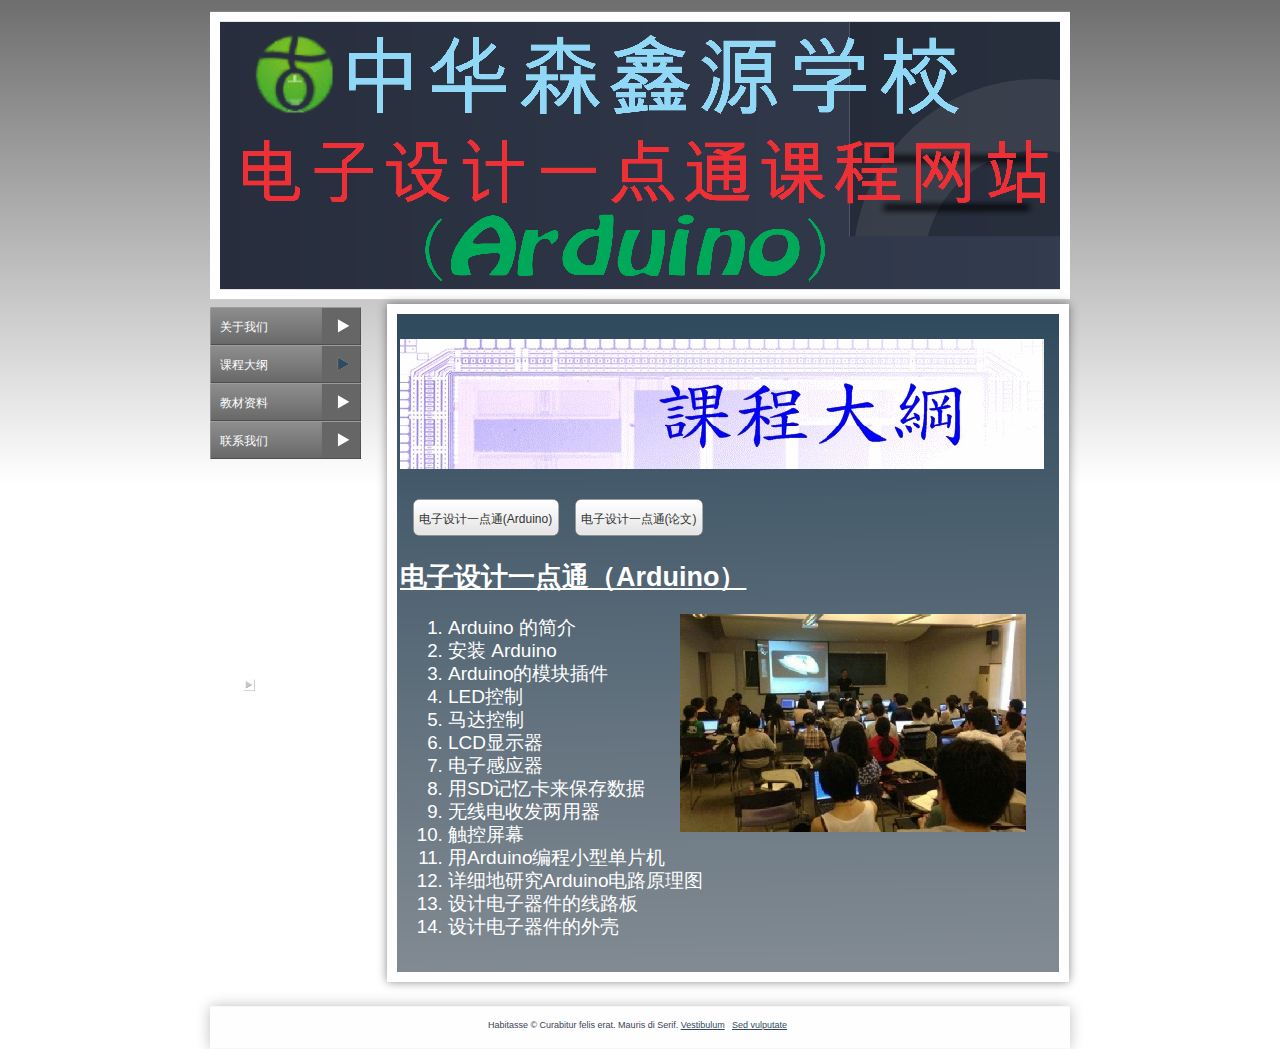
<file: page14.html>
﻿<!DOCTYPE HTML PUBLIC "-//W3C//DTD HTML 4.01 Transitional//EN" "http://www.w3.org/TR/html4/loose.dtd">
<html lang="en">
<head>
<meta http-equiv="Content-Type" content="text/html; charset=UTF-8">
<title>电子设计一点通（Arduino）</title>
<meta name="Generator" content="Serif WebPlus X6">
<meta name="viewport" content="width=900">
<script type="text/javascript" src="wpscripts/jsFlashVer.js"></script>
<script type="text/javascript" src="wpscripts/jquery.js"></script>
<script type="text/javascript" src="wpscripts/jquery.wplightbox.js"></script>
<style type="text/css">
body{margin:0;padding:0;}
*{filter:inherit;}
.Intro-Paragraph-P
{
    margin:0.0px 0.0px 0.0px 0.0px; padding-left:48.0px;
    font-family:"Arial", sans-serif; color:#ffffff; font-size:18.7px; line-height:1.13em;text-align:left; font-weight:400;
}
.Intro-Paragraph-P-P0
{
    margin:0.0px 0.0px 0.0px 0.0px; list-style-type: decimal;
    text-align:left; font-weight:400;
}
.Placeholder-C
{
    font-family:"Tahoma", sans-serif; color:#3a4357; font-size:9.0px; line-height:1.22em;
}
.Placeholder-C-C0
{
    font-family:"Tahoma", sans-serif; color:#ffffff; font-size:9.0px; line-height:1.22em;
}
.Placeholder-C-C1
{
    font-family:"Trebuchet MS", sans-serif; color:#ffffff; font-size:12.0px; line-height:1.50em;
}
.Intro-Paragraph-C
{
    font-family:"Arial", sans-serif; font-weight:700; color:#ffffff; text-decoration:underline; font-size:27.0px; line-height:1.22em;
}
.Intro-Paragraph-C-C0
{
    font-family:"Arial", sans-serif; color:#ffffff; font-size:19.0px; line-height:1.21em;
}
.Placeholder-C-C2
{
    font-family:"Arial", sans-serif; color:#ffffff; font-size:19.0px; line-height:1.21em;
}
.Placeholder-C-C3
{
    font-family:"Arial", sans-serif; color:#ffff00; font-size:19.0px; line-height:1.21em;
}
.Button1,.Button1:link,.Button1:visited{background-image:url('wpimages/wp6e23d21e_06.png');background-position:0px 0px;text-decoration:none;display:block;position:absolute;}
.Button1:focus{outline-style:none;}
.Button1:hover{background-position:0px -76px;}
.Button1:active{background-position:0px -38px;}
.Button1 span,.Button1:link span,.Button1:visited span{color:#ffffff;font-family:Arial,sans-serif;font-weight:normal;text-decoration:none;text-align:left;text-transform:none;font-style:normal;left:10px;top:12px;width:102px;height:15px;font-size:12px;display:block;position:absolute;cursor:pointer;}
.Button2,.Button2:link,.Button2:visited{background-image:url('wpimages/wp7c3433d5_06.png');background-position:0px 0px;text-decoration:none;display:block;position:absolute;}
.Button2:focus{outline-style:none;}
.Button2:hover{background-position:0px -76px;}
.Button2:active{background-position:0px -38px;}
.Button2 span,.Button2:link span,.Button2:visited span{color:#ffffff;font-family:Arial,sans-serif;font-weight:normal;text-decoration:none;text-align:left;text-transform:none;font-style:normal;left:10px;top:12px;width:102px;height:15px;font-size:12px;display:block;position:absolute;cursor:pointer;}
.Button3,.Button3:link,.Button3:visited{background-image:url('wpimages/wpbbfe7ebb_06.png');background-position:0px -38px;text-decoration:none;display:block;position:absolute;}
.Button3:focus{outline-style:none;}
.Button3:hover{background-position:0px -76px;}
.Button3 span,.Button3:link span,.Button3:visited span{color:#ffffff;font-family:Arial,sans-serif;font-weight:normal;text-decoration:none;text-align:left;text-transform:none;font-style:normal;left:10px;top:12px;width:164px;height:15px;font-size:12px;display:block;position:absolute;cursor:pointer;}
.Button4,.Button4:link,.Button4:visited{background-image:url('wpimages/wpbbfe7ebb_06.png');background-position:0px 0px;text-decoration:none;display:block;position:absolute;}
.Button4:focus{outline-style:none;}
.Button4:hover{background-position:0px -76px;}
.Button4:active{background-position:0px -38px;}
.Button4 span,.Button4:link span,.Button4:visited span{color:#ffffff;font-family:Arial,sans-serif;font-weight:normal;text-decoration:none;text-align:left;text-transform:none;font-style:normal;left:10px;top:12px;width:164px;height:15px;font-size:12px;display:block;position:absolute;cursor:pointer;}
.Button5,.Button5:link,.Button5:visited{background-image:url('wpimages/wp810572c2_06.png');background-position:0px 0px;text-decoration:none;display:block;position:absolute;}
.Button5:focus{outline-style:none;}
.Button5:hover{background-position:0px -78px;}
.Button5:active{background-position:0px -39px;}
.Button5 span,.Button5:link span,.Button5:visited span{color:#333333;font-family:Arial,sans-serif;font-weight:normal;text-decoration:none;text-align:center;text-transform:none;font-style:normal;left:1px;top:13px;width:145px;height:15px;font-size:12px;display:block;position:absolute;cursor:pointer;}
.Button5:hover span{color:#ffffff;}
.Button6,.Button6:link,.Button6:visited{background-image:url('wpimages/wp7c92f36c_06.png');background-position:0px 0px;text-decoration:none;display:block;position:absolute;}
.Button6:focus{outline-style:none;}
.Button6:hover{background-position:0px -78px;}
.Button6:active{background-position:0px -39px;}
.Button6 span,.Button6:link span,.Button6:visited span{color:#333333;font-family:Arial,sans-serif;font-weight:normal;text-decoration:none;text-align:center;text-transform:none;font-style:normal;left:1px;top:13px;width:127px;height:15px;font-size:12px;display:block;position:absolute;cursor:pointer;}
.Button6:hover span{color:#ffffff;}
</style>
<script type="text/javascript" src="wpscripts/jspngfix.js"></script>
<link rel="stylesheet" href="wpscripts/wpstyles.css" type="text/css"><script type="text/javascript">
var blankSrc = "wpscripts/blank.gif";
</script>

<script type="text/javascript">
$(document).ready(function() {

$('a[rev*=wplightbox]').wplightbox({ strImgDir: 'wpimages/', strScriptDir: 'wpscripts/', nButtonType: 2, nBorderType: 6 });
})
</script>

</head>

<body text="#000000" style="background:#ffffff url('wpimages/wp03f7328d_06.png') repeat-x scroll top center; height:1049px;">
<div style="background-color:transparent;margin-left:auto;margin-right:auto;position:relative;width:900px;height:1049px;">
<img src="wpimages/wp987607d2_06.png" border="0" width="890" height="300" id="pic_93" alt="" onload="OnLoadPngFix()" style="position:absolute;left:0px;top:0px;">
<img src="wpimages/wp88e783cb_06.png" border="0" width="900" height="63" id="qs_97" alt="" onload="OnLoadPngFix()" style="position:absolute;left:0px;top:986px;">
<div id="nav_171" style="position:absolute;left:20px;top:307px;width:151px;height:252px;">
    <a href="index.html" id="nav_171_B1" class="Button1" style="display:block;position:absolute;left:0px;top:0px;width:151px;height:38px;"><span>关于我们</span></a>
    <a href="page10.html" id="nav_171_B2" class="Button2" style="display:block;position:absolute;left:0px;top:38px;width:151px;height:38px;"><span>课程大纲</span></a>
    <a href="page13.html" id="nav_171_B3" class="Button1" style="display:block;position:absolute;left:0px;top:76px;width:151px;height:38px;"><span>教材资料</span></a>
    <a href="contactus.html" id="nav_171_B4" class="Button1" style="display:block;position:absolute;left:0px;top:114px;width:151px;height:38px;"><span>联系我们</span></a>
</div>
<div id="txt_133" style="position:absolute;left:50px;top:1020px;width:795px;height:15px;overflow:hidden;">
<p class="Wp-Fine-Print-P"><span class="Placeholder-C">Habitasse © Curabitur felis erat. Mauris di Serif. </span><span class="Placeholder-C-C0"><a class="Wp-Fine-Print-P-H" href="links.html"  target="_self" rev="wplightbox~#~008c113f~#~~#~600~#~600" style="text-decoration:underline;">Vestibulum</a> | <a class="Wp-Fine-Print-P-H" href="termsandconditions.html"  target="_self" rev="wplightbox~#~008bf42d~#~~#~600~#~600" style="text-decoration:underline;">Sed vulputate</a></span></p>
</div>
<img src="wpimages/wpf884ba27_06.png" border="0" width="710" height="706" id="qs_7" alt="" onload="OnLoadPngFix()" style="position:absolute;left:183px;top:290px;">
<div id="txt_20" style="position:absolute;left:210px;top:333px;width:650px;height:157px;overflow:hidden;">
<h1 class="Wp-Heading-1-P"><span class="Placeholder-C-C1"><img src="wpimages/wpfd369b3d_05_06.jpg" border="0" width="650" height="130" id="pic_103" title="" alt="" style="display:inline;float:right;margin:6px 6px 6px 6px;"></span></h1>
</div>
<img src="wpimages/wpc0fe9b82_06.png" border="0" width="12" height="12" id="crv_26" alt="" onload="OnLoadPngFix()" style="position:absolute;left:53px;top:679px;">
<div id="txt_248" style="position:absolute;left:210px;top:561px;width:634px;height:388px;overflow:hidden;">
<p class="Wp-Intro-Paragraph-P"><span class="Intro-Paragraph-C">电子设计一点通（Arduino）</span></p>
<p class="Wp-Intro-Paragraph-P"><span class="Intro-Paragraph-C-C0"><br></span></p>
<ol class="Intro-Paragraph-P">
    <li class="Intro-Paragraph-P-P0"><span class="Intro-Paragraph-C-C0">Arduino 的简介</span></li><li class="Intro-Paragraph-P-P0"><span class="Intro-Paragraph-C-C0">安装 Arduino</span></li><li class="Intro-Paragraph-P-P0"><span class="Intro-Paragraph-C-C0">Arduino的模块插件</span></li><li class="Intro-Paragraph-P-P0"><span class="Intro-Paragraph-C-C0">LED控制</span></li><li class="Intro-Paragraph-P-P0"><span class="Intro-Paragraph-C-C0">马达控制</span></li><li class="Intro-Paragraph-P-P0"><span class="Intro-Paragraph-C-C0">LCD显示器</span></li><li class="Intro-Paragraph-P-P0"><span class="Intro-Paragraph-C-C0">电子感应器</span></li><li class="Intro-Paragraph-P-P0"><span class="Intro-Paragraph-C-C0">用SD记忆卡来保存数据</span></li><li class="Intro-Paragraph-P-P0"><span class="Intro-Paragraph-C-C0">无线电收发两用器</span></li><li class="Intro-Paragraph-P-P0"><span class="Intro-Paragraph-C-C0">触控屏幕</span></li><li class="Intro-Paragraph-P-P0"><span class="Placeholder-C-C2">用Arduino编程小型单片机</span></li><li class="Intro-Paragraph-P-P0"><span class="Placeholder-C-C2">详细地研究Arduino电路原理图</span></li><li class="Intro-Paragraph-P-P0"><span class="Placeholder-C-C2">设计电子器件的线路板</span></li><li class="Intro-Paragraph-P-P0"><span class="Placeholder-C-C2">设计电子器件的外壳</span></li></ol>
</div>
<div id="txt_284" style="position:absolute;left:484px;top:608px;width:352px;height:240px;overflow:hidden;">
<p class="Wp-Intro-Paragraph-P"><span class="Placeholder-C-C3"><a href="page11.html" style="color:#ffff00;text-decoration:none;"><img src="wpimages/wp2767633a_05_06.jpg" border="0" width="347" height="218" id="pic_111" title="" alt="" style="display:inline;float:left;margin:6px 6px 6px 6px;"></a></span></p>
</div>
<a href="page14.html" id="btn_3" class="Button5" style="position:absolute;left:222px;top:498px;width:148px;height:39px;"><span>电子设计一点通(Arduino)</span></a>
<a href="page11.html" id="btn_4" class="Button6" style="position:absolute;left:384px;top:498px;width:130px;height:39px;"><span>电子设计一点通(论文)</span></a>

<div id="nav_171_B2M" style="position:absolute;visibility:hidden;width:212px;height:76px;">
<a href="page14.html" id="nav_171_B2M_L1" class="Button3" style="display:block;position:absolute;left:0px;top:0px;width:212px;height:38px;"><span>电子设计一点通（Arduino）</span></a>
<a href="page11.html" id="nav_171_B2M_L2" class="Button4" style="display:block;position:absolute;left:0px;top:38px;width:212px;height:38px;"><span>电子设计一点通（论文）</span></a>
</div>
<script type="text/javascript" src="wpscripts/jsMenu.js"></script>
<script type="text/javascript">
wpmenustack.setCurrent(['nav_171_B2M_L1']);
wpmenustack.setRollovers([['nav_171_B1',''],['nav_171_B2','nav_171_B2M'],['nav_171_B3',''],['nav_171_B4','']]);
wpmenustack.setMenus(['nav_171_B2M'],null);
</script>
</div>
</body>
</html>
</file>
<file: wpscripts/wpstyles.css>
a:link {color:#233341;}
a:visited {color:#233341;}
a:hover {color:#233341;}
a:active {color:#233341;}
.Wp-Body-Text-1-P
{
    margin:0.0px 0.0px 0.0px 0.0px; text-align:left; font-weight:400;
}
.Wp-Contact-Details-P
{
    margin:0.0px 0.0px 0.0px 0.0px; text-align:left; font-weight:400;
}
.Wp-Fine-Print-P
{
    margin:0.0px 0.0px 0.0px 0.0px; text-align:center; font-weight:400;
}
a.Wp-Fine-Print-P-H:link {color:#344b5f;}
a.Wp-Fine-Print-P-H:visited {color:#344b5f;}
a.Wp-Fine-Print-P-H:hover {color:#202d39;}
a.Wp-Fine-Print-P-H:active {color:#344b5f;}
.Wp-Heading-1-P
{
    margin:0.0px 0.0px 0.0px 0.0px; text-align:left; font-weight:400;
}
.Wp-Heading-2-P
{
    margin:0.0px 0.0px 0.0px 0.0px; text-align:left; font-weight:400;
}
.Wp-Heading-3-P
{
    margin:0.0px 0.0px 0.0px 0.0px; text-align:right; font-weight:400;
}
.Wp-Intro-Paragraph-P
{
    margin:0.0px 0.0px 0.0px 0.0px; text-align:left; font-weight:400;
}
.Wp-Links-P
{
    margin:0.0px 0.0px 0.0px 0.0px; text-align:left; font-weight:400;
}
.Wp-Normal-P
{
    margin:0.0px 0.0px 0.0px 0.0px; text-align:left; font-weight:400;
}
.Wp-Default-Paragraph-Font-C
{
    font-family:"Verdana", sans-serif; color:#ffffff;
}
.Wp-Placeholder-C
{
    font-family:"Verdana", sans-serif; color:#ffffff;
}
</file>
